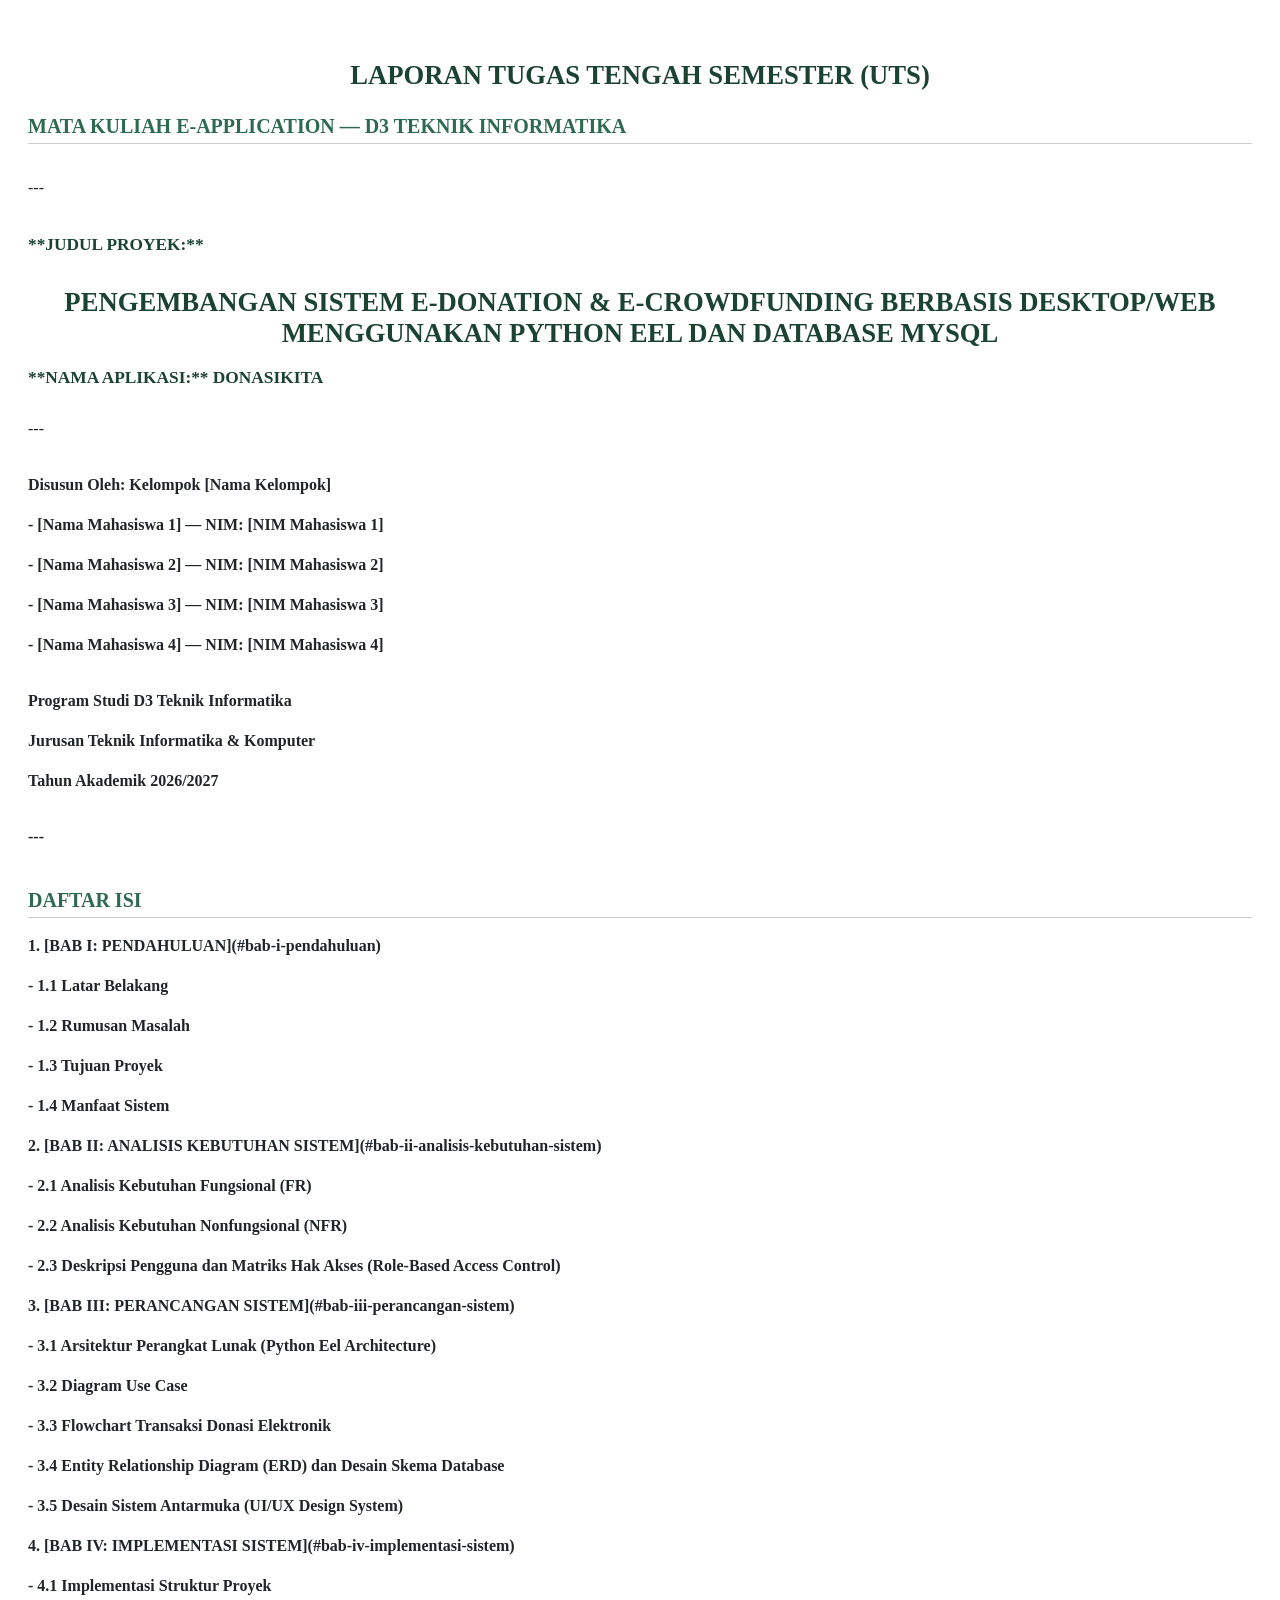
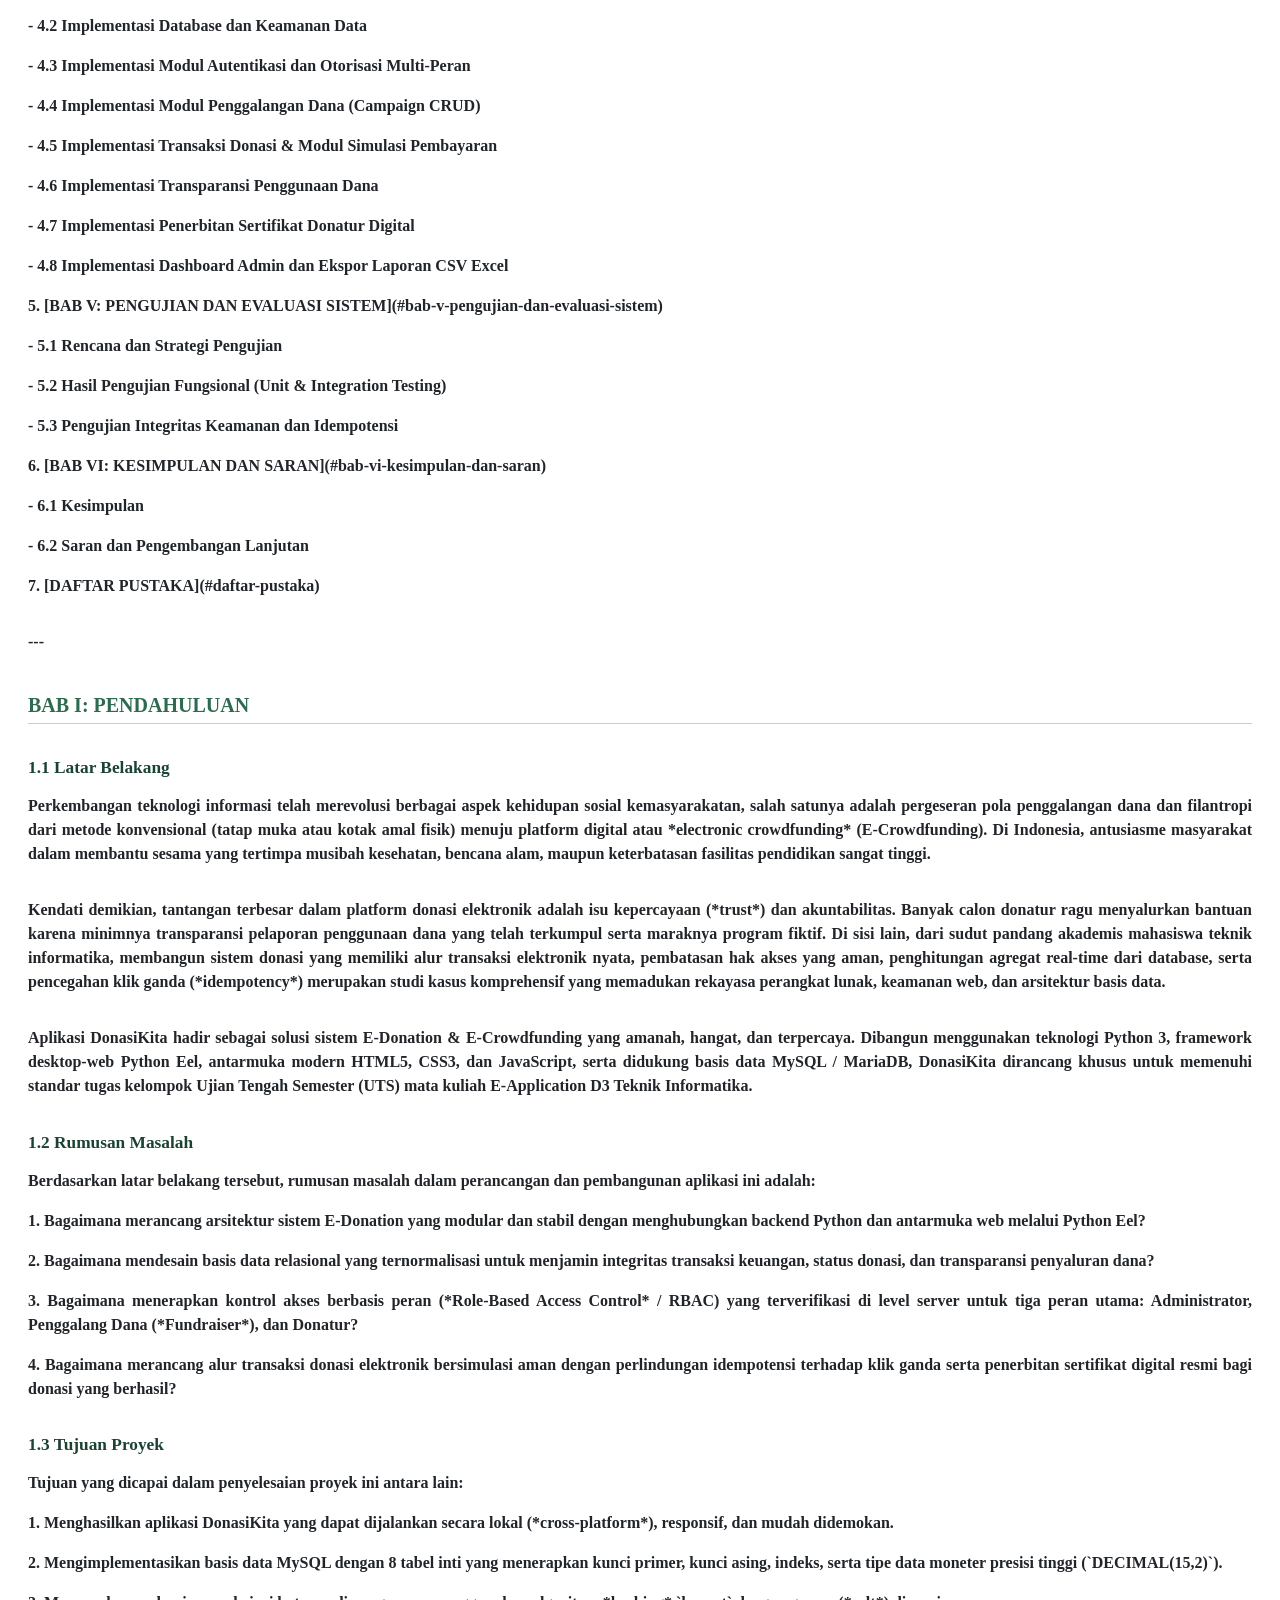
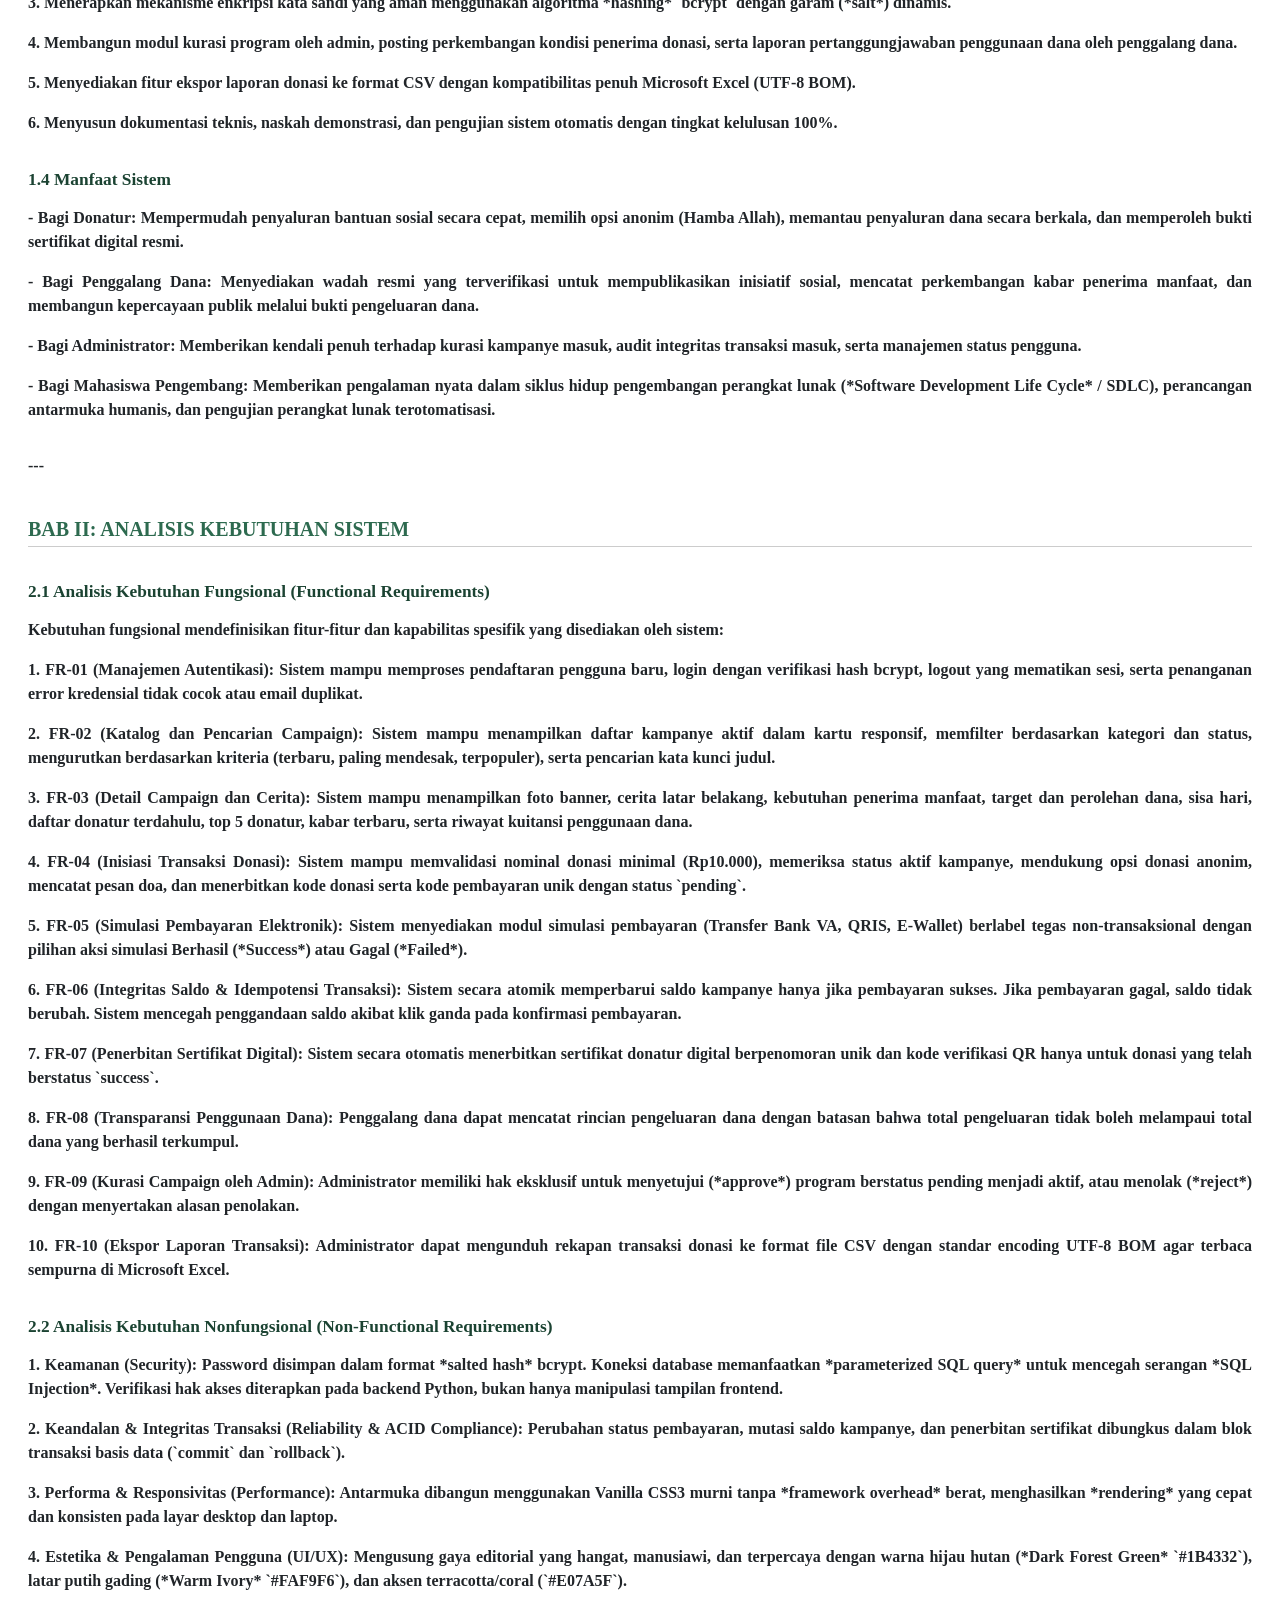
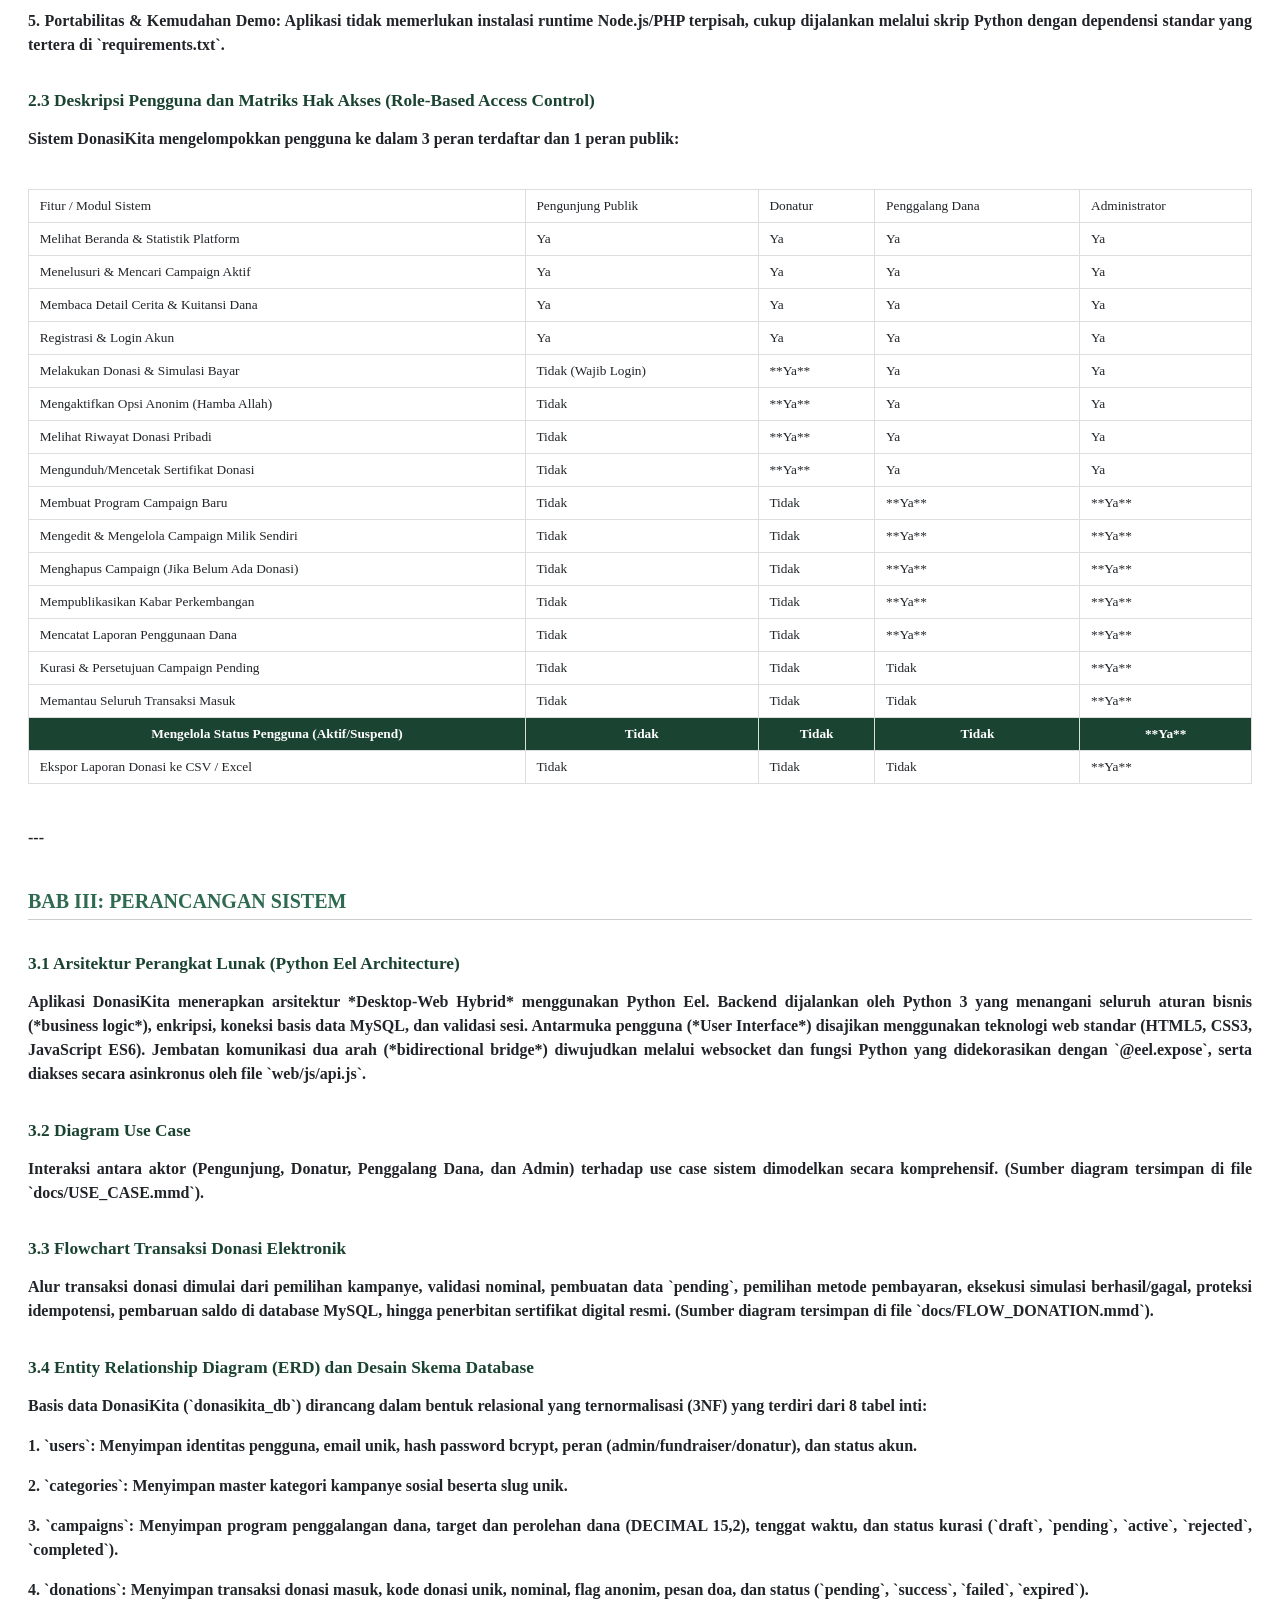
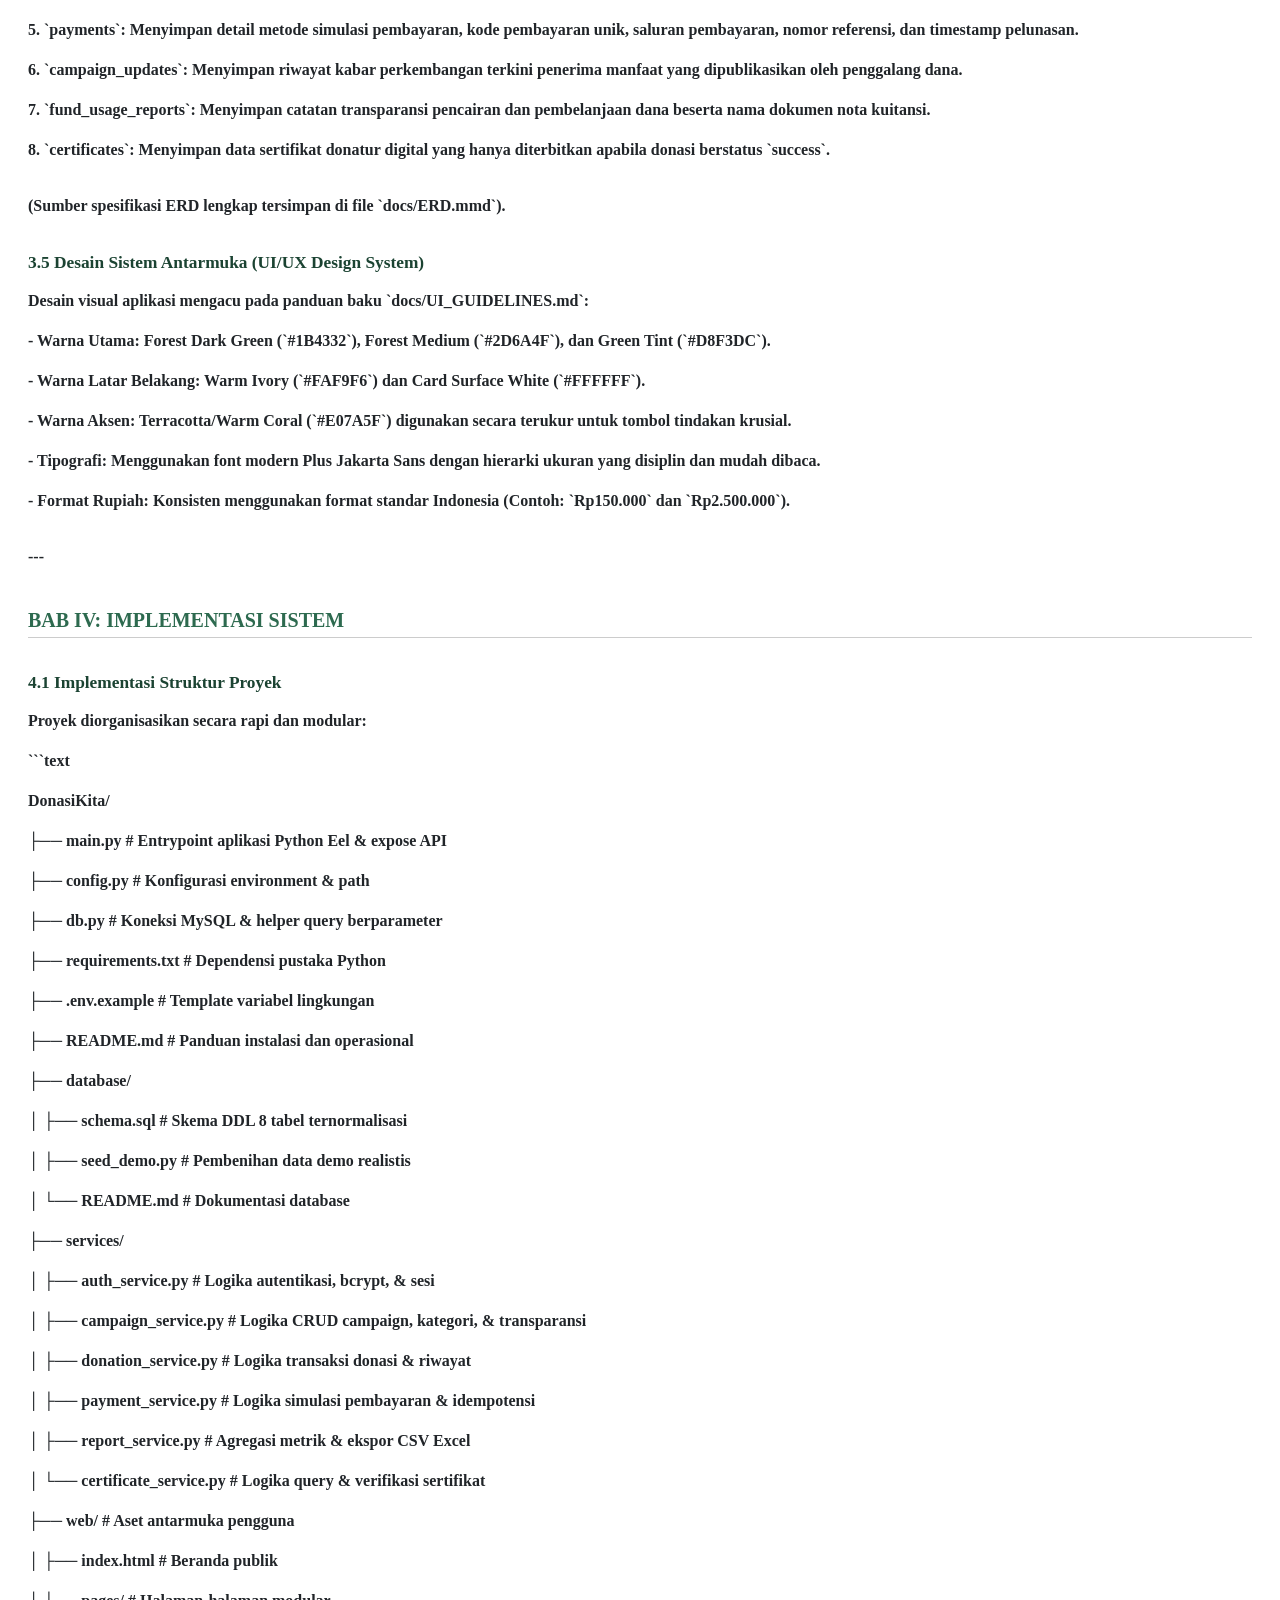
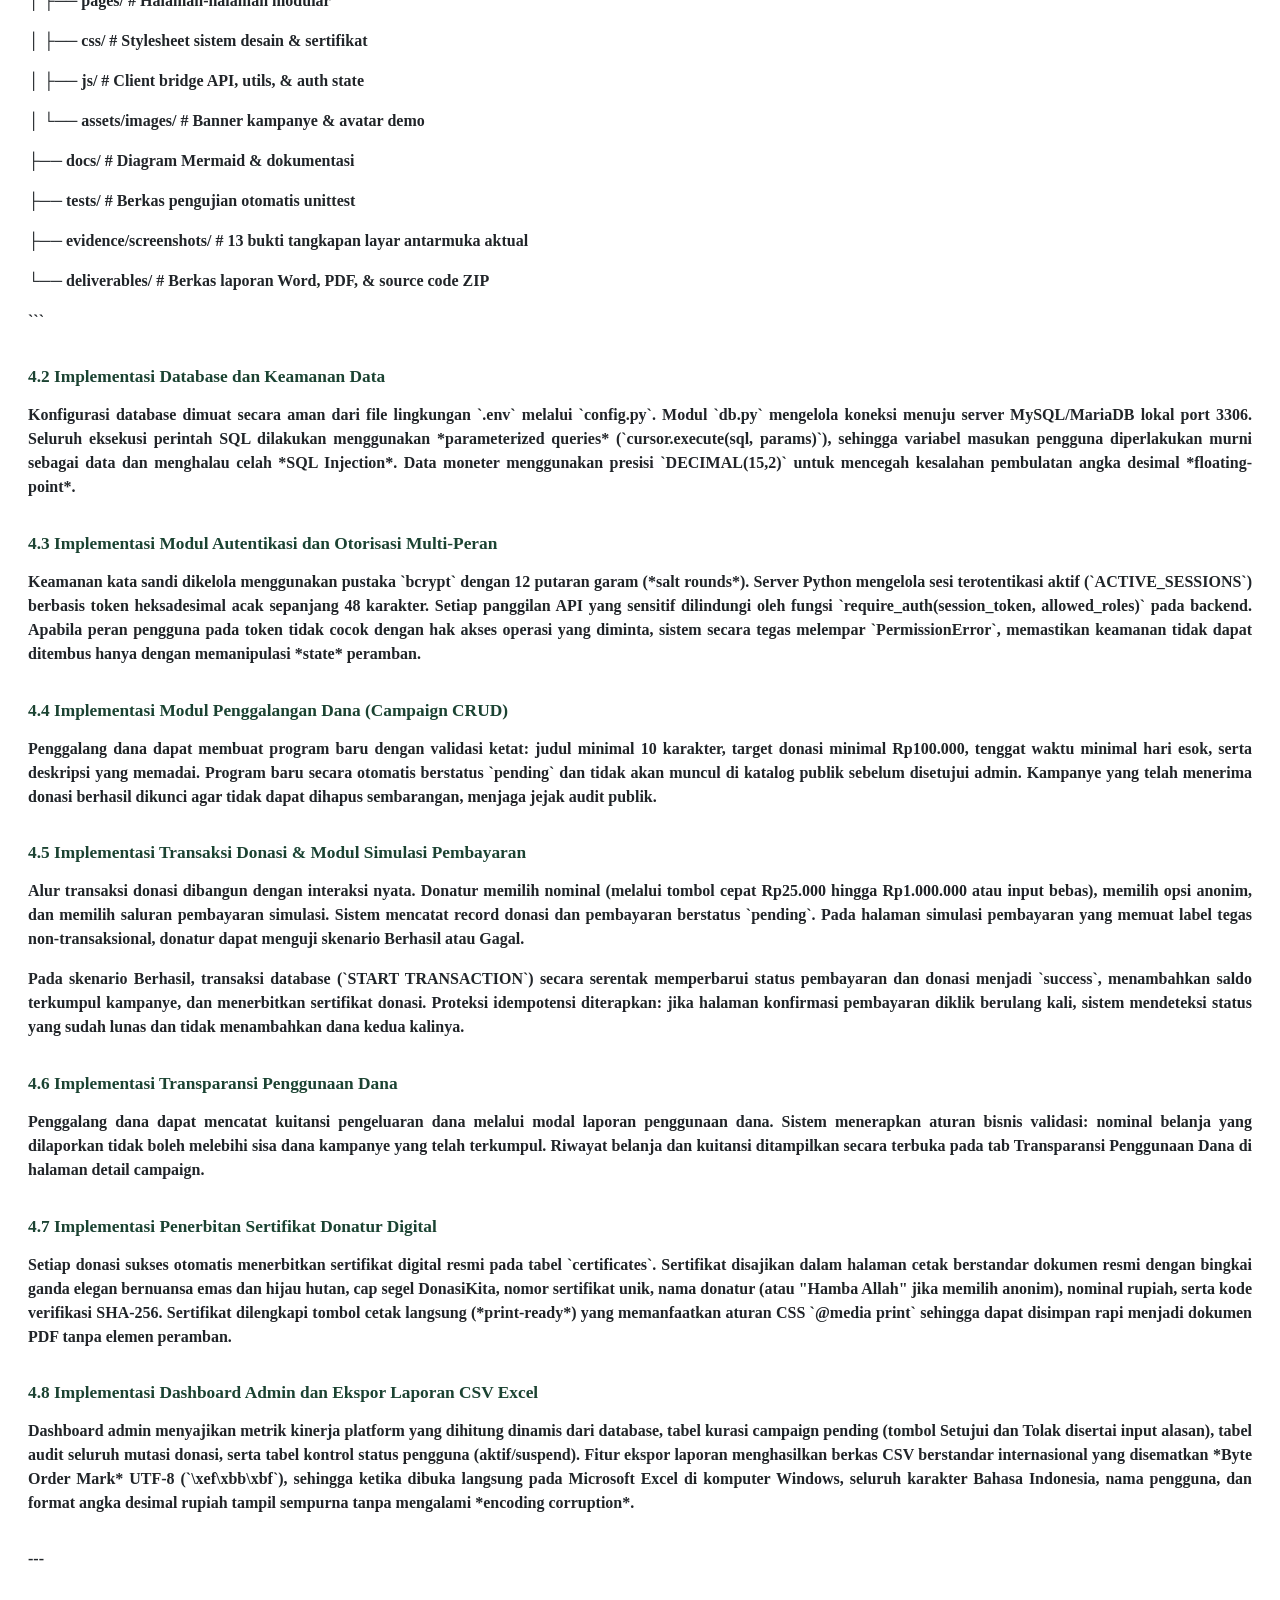
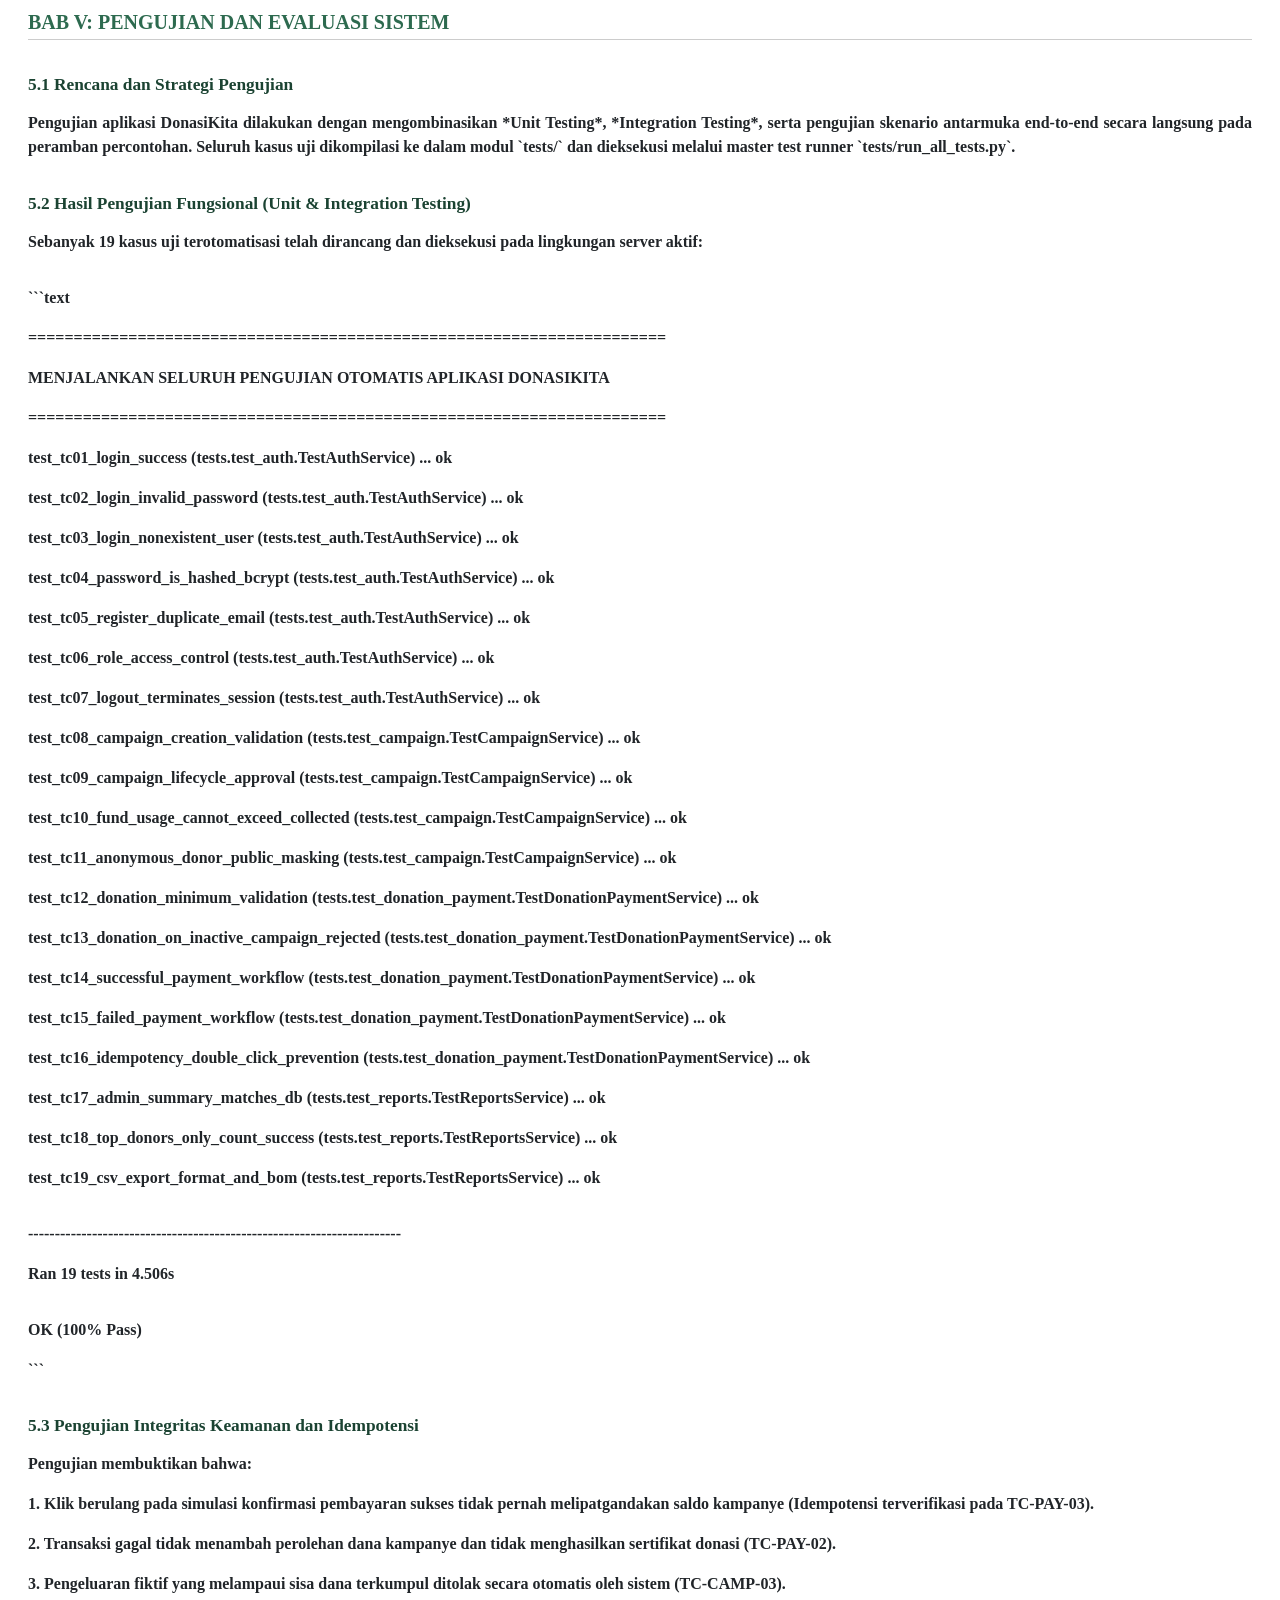
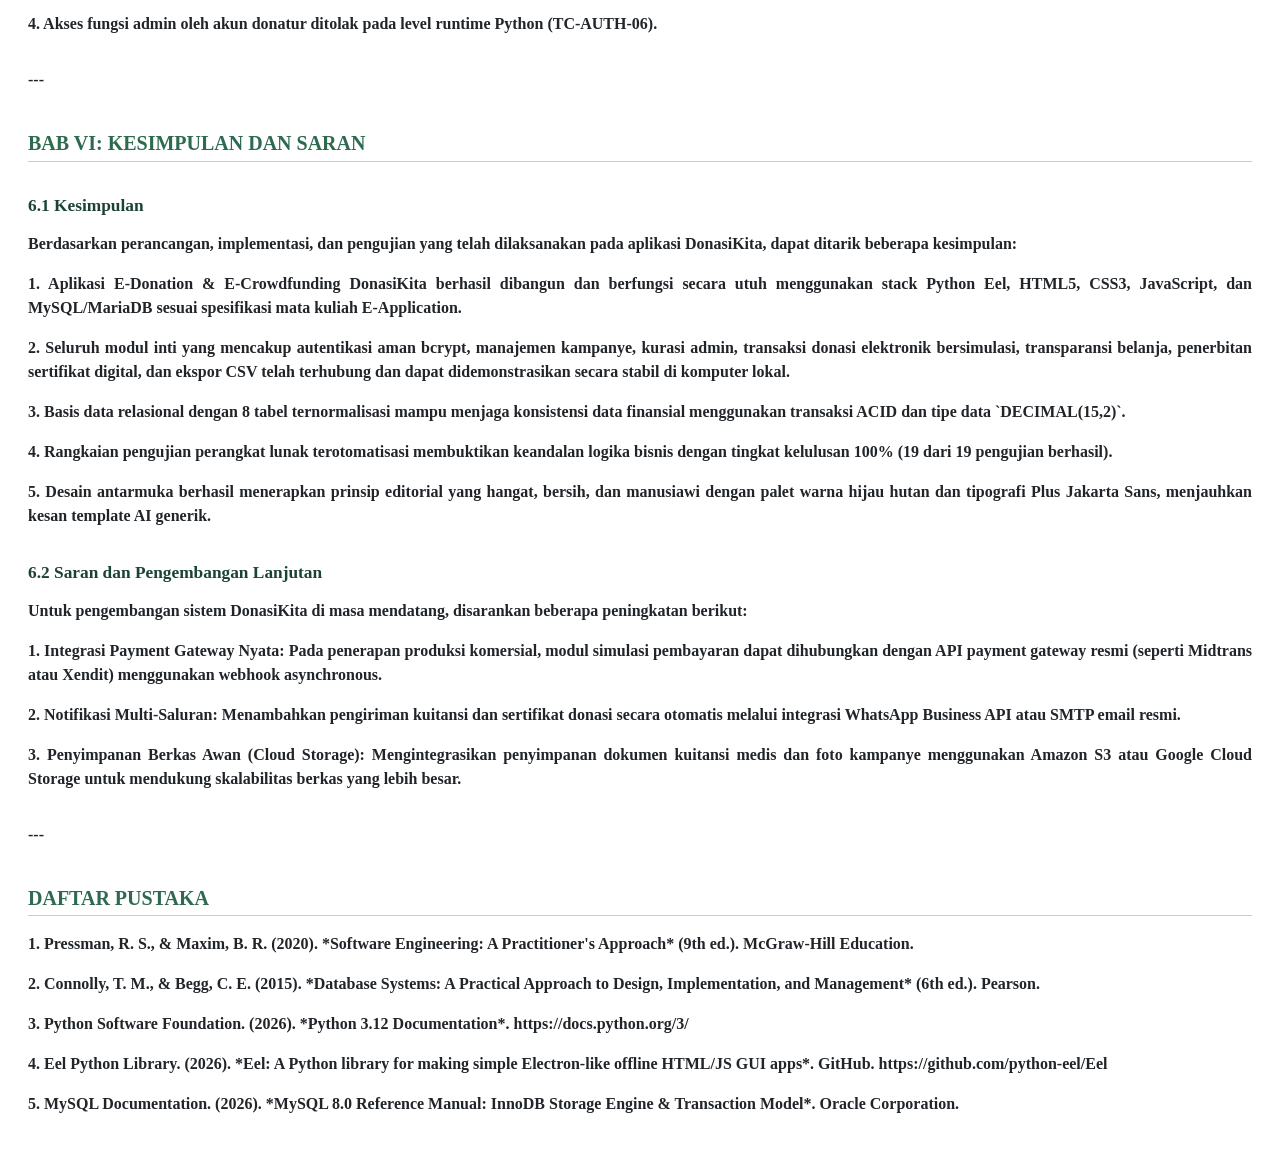
<file: deliverables/Laporan_UTS_DonasiKita.html>
<!DOCTYPE html>
<html lang="id">
<head>
<meta charset="utf-8">
<title>Laporan UTS DonasiKita</title>
<style>
  @page {
    size: A4;
    margin: 3cm 3cm 3cm 4cm;
  }
  body {
    font-family: 'Times New Roman', serif;
    color: #212529;
    padding: 20px;
  }
</style>
</head>
<body>
<h1 style='color:#1b4332; font-size:20pt; text-align:center; margin-top:24pt; margin-bottom:12pt;'>LAPORAN TUGAS TENGAH SEMESTER (UTS)</h1><h2 style='color:#2d6a4f; font-size:15pt; margin-top:18pt; margin-bottom:8pt; border-bottom:1px solid #ccc; padding-bottom:4pt;'>MATA KULIAH E-APPLICATION — D3 TEKNIK INFORMATIKA</h2><div style='height:4pt;'></div><p style='text-align:justify; line-height:1.5; margin-bottom:8pt; font-size:12pt;'>---</p><div style='height:4pt;'></div><h3 style='color:#1b4332; font-size:13pt; margin-top:14pt; margin-bottom:6pt;'>**JUDUL PROYEK:**</h3><h1 style='color:#1b4332; font-size:20pt; text-align:center; margin-top:24pt; margin-bottom:12pt;'>PENGEMBANGAN SISTEM E-DONATION & E-CROWDFUNDING BERBASIS DESKTOP/WEB MENGGUNAKAN PYTHON EEL DAN DATABASE MYSQL</h1><h3 style='color:#1b4332; font-size:13pt; margin-top:14pt; margin-bottom:6pt;'>**NAMA APLIKASI:** DONASIKITA</h3><div style='height:4pt;'></div><p style='text-align:justify; line-height:1.5; margin-bottom:8pt; font-size:12pt;'>---</p><div style='height:4pt;'></div><p style='text-align:justify; line-height:1.5; margin-bottom:8pt; font-size:12pt;'><strong>Disusun Oleh: Kelompok [Nama Kelompok]<strong></p><p style='text-align:justify; line-height:1.5; margin-bottom:8pt; font-size:12pt;'>- [Nama Mahasiswa 1] — NIM: [NIM Mahasiswa 1]</p><p style='text-align:justify; line-height:1.5; margin-bottom:8pt; font-size:12pt;'>- [Nama Mahasiswa 2] — NIM: [NIM Mahasiswa 2]</p><p style='text-align:justify; line-height:1.5; margin-bottom:8pt; font-size:12pt;'>- [Nama Mahasiswa 3] — NIM: [NIM Mahasiswa 3]</p><p style='text-align:justify; line-height:1.5; margin-bottom:8pt; font-size:12pt;'>- [Nama Mahasiswa 4] — NIM: [NIM Mahasiswa 4]</p><div style='height:4pt;'></div><p style='text-align:justify; line-height:1.5; margin-bottom:8pt; font-size:12pt;'><strong>Program Studi D3 Teknik Informatika<strong></p><p style='text-align:justify; line-height:1.5; margin-bottom:8pt; font-size:12pt;'><strong>Jurusan Teknik Informatika & Komputer<strong></p><p style='text-align:justify; line-height:1.5; margin-bottom:8pt; font-size:12pt;'><strong>Tahun Akademik 2026/2027<strong></p><div style='height:4pt;'></div><p style='text-align:justify; line-height:1.5; margin-bottom:8pt; font-size:12pt;'>---</p><div style='height:4pt;'></div><h2 style='color:#2d6a4f; font-size:15pt; margin-top:18pt; margin-bottom:8pt; border-bottom:1px solid #ccc; padding-bottom:4pt;'>DAFTAR ISI</h2><p style='text-align:justify; line-height:1.5; margin-bottom:8pt; font-size:12pt;'>1. [BAB I: PENDAHULUAN](#bab-i-pendahuluan)</p><p style='text-align:justify; line-height:1.5; margin-bottom:8pt; font-size:12pt;'>- 1.1 Latar Belakang</p><p style='text-align:justify; line-height:1.5; margin-bottom:8pt; font-size:12pt;'>- 1.2 Rumusan Masalah</p><p style='text-align:justify; line-height:1.5; margin-bottom:8pt; font-size:12pt;'>- 1.3 Tujuan Proyek</p><p style='text-align:justify; line-height:1.5; margin-bottom:8pt; font-size:12pt;'>- 1.4 Manfaat Sistem</p><p style='text-align:justify; line-height:1.5; margin-bottom:8pt; font-size:12pt;'>2. [BAB II: ANALISIS KEBUTUHAN SISTEM](#bab-ii-analisis-kebutuhan-sistem)</p><p style='text-align:justify; line-height:1.5; margin-bottom:8pt; font-size:12pt;'>- 2.1 Analisis Kebutuhan Fungsional (FR)</p><p style='text-align:justify; line-height:1.5; margin-bottom:8pt; font-size:12pt;'>- 2.2 Analisis Kebutuhan Nonfungsional (NFR)</p><p style='text-align:justify; line-height:1.5; margin-bottom:8pt; font-size:12pt;'>- 2.3 Deskripsi Pengguna dan Matriks Hak Akses (Role-Based Access Control)</p><p style='text-align:justify; line-height:1.5; margin-bottom:8pt; font-size:12pt;'>3. [BAB III: PERANCANGAN SISTEM](#bab-iii-perancangan-sistem)</p><p style='text-align:justify; line-height:1.5; margin-bottom:8pt; font-size:12pt;'>- 3.1 Arsitektur Perangkat Lunak (Python Eel Architecture)</p><p style='text-align:justify; line-height:1.5; margin-bottom:8pt; font-size:12pt;'>- 3.2 Diagram Use Case</p><p style='text-align:justify; line-height:1.5; margin-bottom:8pt; font-size:12pt;'>- 3.3 Flowchart Transaksi Donasi Elektronik</p><p style='text-align:justify; line-height:1.5; margin-bottom:8pt; font-size:12pt;'>- 3.4 Entity Relationship Diagram (ERD) dan Desain Skema Database</p><p style='text-align:justify; line-height:1.5; margin-bottom:8pt; font-size:12pt;'>- 3.5 Desain Sistem Antarmuka (UI/UX Design System)</p><p style='text-align:justify; line-height:1.5; margin-bottom:8pt; font-size:12pt;'>4. [BAB IV: IMPLEMENTASI SISTEM](#bab-iv-implementasi-sistem)</p><p style='text-align:justify; line-height:1.5; margin-bottom:8pt; font-size:12pt;'>- 4.1 Implementasi Struktur Proyek</p><p style='text-align:justify; line-height:1.5; margin-bottom:8pt; font-size:12pt;'>- 4.2 Implementasi Database dan Keamanan Data</p><p style='text-align:justify; line-height:1.5; margin-bottom:8pt; font-size:12pt;'>- 4.3 Implementasi Modul Autentikasi dan Otorisasi Multi-Peran</p><p style='text-align:justify; line-height:1.5; margin-bottom:8pt; font-size:12pt;'>- 4.4 Implementasi Modul Penggalangan Dana (Campaign CRUD)</p><p style='text-align:justify; line-height:1.5; margin-bottom:8pt; font-size:12pt;'>- 4.5 Implementasi Transaksi Donasi & Modul Simulasi Pembayaran</p><p style='text-align:justify; line-height:1.5; margin-bottom:8pt; font-size:12pt;'>- 4.6 Implementasi Transparansi Penggunaan Dana</p><p style='text-align:justify; line-height:1.5; margin-bottom:8pt; font-size:12pt;'>- 4.7 Implementasi Penerbitan Sertifikat Donatur Digital</p><p style='text-align:justify; line-height:1.5; margin-bottom:8pt; font-size:12pt;'>- 4.8 Implementasi Dashboard Admin dan Ekspor Laporan CSV Excel</p><p style='text-align:justify; line-height:1.5; margin-bottom:8pt; font-size:12pt;'>5. [BAB V: PENGUJIAN DAN EVALUASI SISTEM](#bab-v-pengujian-dan-evaluasi-sistem)</p><p style='text-align:justify; line-height:1.5; margin-bottom:8pt; font-size:12pt;'>- 5.1 Rencana dan Strategi Pengujian</p><p style='text-align:justify; line-height:1.5; margin-bottom:8pt; font-size:12pt;'>- 5.2 Hasil Pengujian Fungsional (Unit & Integration Testing)</p><p style='text-align:justify; line-height:1.5; margin-bottom:8pt; font-size:12pt;'>- 5.3 Pengujian Integritas Keamanan dan Idempotensi</p><p style='text-align:justify; line-height:1.5; margin-bottom:8pt; font-size:12pt;'>6. [BAB VI: KESIMPULAN DAN SARAN](#bab-vi-kesimpulan-dan-saran)</p><p style='text-align:justify; line-height:1.5; margin-bottom:8pt; font-size:12pt;'>- 6.1 Kesimpulan</p><p style='text-align:justify; line-height:1.5; margin-bottom:8pt; font-size:12pt;'>- 6.2 Saran dan Pengembangan Lanjutan</p><p style='text-align:justify; line-height:1.5; margin-bottom:8pt; font-size:12pt;'>7. [DAFTAR PUSTAKA](#daftar-pustaka)</p><div style='height:4pt;'></div><p style='text-align:justify; line-height:1.5; margin-bottom:8pt; font-size:12pt;'>---</p><div style='height:4pt;'></div><h2 style='color:#2d6a4f; font-size:15pt; margin-top:18pt; margin-bottom:8pt; border-bottom:1px solid #ccc; padding-bottom:4pt;'>BAB I: PENDAHULUAN</h2><div style='height:4pt;'></div><h3 style='color:#1b4332; font-size:13pt; margin-top:14pt; margin-bottom:6pt;'>1.1 Latar Belakang</h3><p style='text-align:justify; line-height:1.5; margin-bottom:8pt; font-size:12pt;'>Perkembangan teknologi informasi telah merevolusi berbagai aspek kehidupan sosial kemasyarakatan, salah satunya adalah pergeseran pola penggalangan dana dan filantropi dari metode konvensional (tatap muka atau kotak amal fisik) menuju platform digital atau *electronic crowdfunding* (E-Crowdfunding). Di Indonesia, antusiasme masyarakat dalam membantu sesama yang tertimpa musibah kesehatan, bencana alam, maupun keterbatasan fasilitas pendidikan sangat tinggi.</p><div style='height:4pt;'></div><p style='text-align:justify; line-height:1.5; margin-bottom:8pt; font-size:12pt;'>Kendati demikian, tantangan terbesar dalam platform donasi elektronik adalah <strong>isu kepercayaan (*trust*) dan akuntabilitas<strong>. Banyak calon donatur ragu menyalurkan bantuan karena minimnya transparansi pelaporan penggunaan dana yang telah terkumpul serta maraknya program fiktif. Di sisi lain, dari sudut pandang akademis mahasiswa teknik informatika, membangun sistem donasi yang memiliki alur transaksi elektronik nyata, pembatasan hak akses yang aman, penghitungan agregat real-time dari database, serta pencegahan klik ganda (*idempotency*) merupakan studi kasus komprehensif yang memadukan rekayasa perangkat lunak, keamanan web, dan arsitektur basis data.</p><div style='height:4pt;'></div><p style='text-align:justify; line-height:1.5; margin-bottom:8pt; font-size:12pt;'>Aplikasi <strong>DonasiKita<strong> hadir sebagai solusi sistem E-Donation & E-Crowdfunding yang amanah, hangat, dan terpercaya. Dibangun menggunakan teknologi <strong>Python 3<strong>, framework desktop-web <strong>Python Eel<strong>, antarmuka modern <strong>HTML5, CSS3, dan JavaScript<strong>, serta didukung basis data <strong>MySQL / MariaDB<strong>, DonasiKita dirancang khusus untuk memenuhi standar tugas kelompok Ujian Tengah Semester (UTS) mata kuliah E-Application D3 Teknik Informatika.</p><div style='height:4pt;'></div><h3 style='color:#1b4332; font-size:13pt; margin-top:14pt; margin-bottom:6pt;'>1.2 Rumusan Masalah</h3><p style='text-align:justify; line-height:1.5; margin-bottom:8pt; font-size:12pt;'>Berdasarkan latar belakang tersebut, rumusan masalah dalam perancangan dan pembangunan aplikasi ini adalah:</p><p style='text-align:justify; line-height:1.5; margin-bottom:8pt; font-size:12pt;'>1. Bagaimana merancang arsitektur sistem E-Donation yang modular dan stabil dengan menghubungkan backend Python dan antarmuka web melalui Python Eel?</p><p style='text-align:justify; line-height:1.5; margin-bottom:8pt; font-size:12pt;'>2. Bagaimana mendesain basis data relasional yang ternormalisasi untuk menjamin integritas transaksi keuangan, status donasi, dan transparansi penyaluran dana?</p><p style='text-align:justify; line-height:1.5; margin-bottom:8pt; font-size:12pt;'>3. Bagaimana menerapkan kontrol akses berbasis peran (*Role-Based Access Control* / RBAC) yang terverifikasi di level server untuk tiga peran utama: Administrator, Penggalang Dana (*Fundraiser*), dan Donatur?</p><p style='text-align:justify; line-height:1.5; margin-bottom:8pt; font-size:12pt;'>4. Bagaimana merancang alur transaksi donasi elektronik bersimulasi aman dengan perlindungan idempotensi terhadap klik ganda serta penerbitan sertifikat digital resmi bagi donasi yang berhasil?</p><div style='height:4pt;'></div><h3 style='color:#1b4332; font-size:13pt; margin-top:14pt; margin-bottom:6pt;'>1.3 Tujuan Proyek</h3><p style='text-align:justify; line-height:1.5; margin-bottom:8pt; font-size:12pt;'>Tujuan yang dicapai dalam penyelesaian proyek ini antara lain:</p><p style='text-align:justify; line-height:1.5; margin-bottom:8pt; font-size:12pt;'>1. Menghasilkan aplikasi DonasiKita yang dapat dijalankan secara lokal (*cross-platform*), responsif, dan mudah didemokan.</p><p style='text-align:justify; line-height:1.5; margin-bottom:8pt; font-size:12pt;'>2. Mengimplementasikan basis data MySQL dengan 8 tabel inti yang menerapkan kunci primer, kunci asing, indeks, serta tipe data moneter presisi tinggi (`DECIMAL(15,2)`).</p><p style='text-align:justify; line-height:1.5; margin-bottom:8pt; font-size:12pt;'>3. Menerapkan mekanisme enkripsi kata sandi yang aman menggunakan algoritma *hashing* `bcrypt` dengan garam (*salt*) dinamis.</p><p style='text-align:justify; line-height:1.5; margin-bottom:8pt; font-size:12pt;'>4. Membangun modul kurasi program oleh admin, posting perkembangan kondisi penerima donasi, serta laporan pertanggungjawaban penggunaan dana oleh penggalang dana.</p><p style='text-align:justify; line-height:1.5; margin-bottom:8pt; font-size:12pt;'>5. Menyediakan fitur ekspor laporan donasi ke format CSV dengan kompatibilitas penuh Microsoft Excel (UTF-8 BOM).</p><p style='text-align:justify; line-height:1.5; margin-bottom:8pt; font-size:12pt;'>6. Menyusun dokumentasi teknis, naskah demonstrasi, dan pengujian sistem otomatis dengan tingkat kelulusan 100%.</p><div style='height:4pt;'></div><h3 style='color:#1b4332; font-size:13pt; margin-top:14pt; margin-bottom:6pt;'>1.4 Manfaat Sistem</h3><p style='text-align:justify; line-height:1.5; margin-bottom:8pt; font-size:12pt;'>- <strong>Bagi Donatur<strong>: Mempermudah penyaluran bantuan sosial secara cepat, memilih opsi anonim (Hamba Allah), memantau penyaluran dana secara berkala, dan memperoleh bukti sertifikat digital resmi.</p><p style='text-align:justify; line-height:1.5; margin-bottom:8pt; font-size:12pt;'>- <strong>Bagi Penggalang Dana<strong>: Menyediakan wadah resmi yang terverifikasi untuk mempublikasikan inisiatif sosial, mencatat perkembangan kabar penerima manfaat, dan membangun kepercayaan publik melalui bukti pengeluaran dana.</p><p style='text-align:justify; line-height:1.5; margin-bottom:8pt; font-size:12pt;'>- <strong>Bagi Administrator<strong>: Memberikan kendali penuh terhadap kurasi kampanye masuk, audit integritas transaksi masuk, serta manajemen status pengguna.</p><p style='text-align:justify; line-height:1.5; margin-bottom:8pt; font-size:12pt;'>- <strong>Bagi Mahasiswa Pengembang<strong>: Memberikan pengalaman nyata dalam siklus hidup pengembangan perangkat lunak (*Software Development Life Cycle* / SDLC), perancangan antarmuka humanis, dan pengujian perangkat lunak terotomatisasi.</p><div style='height:4pt;'></div><p style='text-align:justify; line-height:1.5; margin-bottom:8pt; font-size:12pt;'>---</p><div style='height:4pt;'></div><h2 style='color:#2d6a4f; font-size:15pt; margin-top:18pt; margin-bottom:8pt; border-bottom:1px solid #ccc; padding-bottom:4pt;'>BAB II: ANALISIS KEBUTUHAN SISTEM</h2><div style='height:4pt;'></div><h3 style='color:#1b4332; font-size:13pt; margin-top:14pt; margin-bottom:6pt;'>2.1 Analisis Kebutuhan Fungsional (Functional Requirements)</h3><p style='text-align:justify; line-height:1.5; margin-bottom:8pt; font-size:12pt;'>Kebutuhan fungsional mendefinisikan fitur-fitur dan kapabilitas spesifik yang disediakan oleh sistem:</p><p style='text-align:justify; line-height:1.5; margin-bottom:8pt; font-size:12pt;'>1. <strong>FR-01 (Manajemen Autentikasi)<strong>: Sistem mampu memproses pendaftaran pengguna baru, login dengan verifikasi hash bcrypt, logout yang mematikan sesi, serta penanganan error kredensial tidak cocok atau email duplikat.</p><p style='text-align:justify; line-height:1.5; margin-bottom:8pt; font-size:12pt;'>2. <strong>FR-02 (Katalog dan Pencarian Campaign)<strong>: Sistem mampu menampilkan daftar kampanye aktif dalam kartu responsif, memfilter berdasarkan kategori dan status, mengurutkan berdasarkan kriteria (terbaru, paling mendesak, terpopuler), serta pencarian kata kunci judul.</p><p style='text-align:justify; line-height:1.5; margin-bottom:8pt; font-size:12pt;'>3. <strong>FR-03 (Detail Campaign dan Cerita)<strong>: Sistem mampu menampilkan foto banner, cerita latar belakang, kebutuhan penerima manfaat, target dan perolehan dana, sisa hari, daftar donatur terdahulu, top 5 donatur, kabar terbaru, serta riwayat kuitansi penggunaan dana.</p><p style='text-align:justify; line-height:1.5; margin-bottom:8pt; font-size:12pt;'>4. <strong>FR-04 (Inisiasi Transaksi Donasi)<strong>: Sistem mampu memvalidasi nominal donasi minimal (Rp10.000), memeriksa status aktif kampanye, mendukung opsi donasi anonim, mencatat pesan doa, dan menerbitkan kode donasi serta kode pembayaran unik dengan status `pending`.</p><p style='text-align:justify; line-height:1.5; margin-bottom:8pt; font-size:12pt;'>5. <strong>FR-05 (Simulasi Pembayaran Elektronik)<strong>: Sistem menyediakan modul simulasi pembayaran (Transfer Bank VA, QRIS, E-Wallet) berlabel tegas non-transaksional dengan pilihan aksi simulasi Berhasil (*Success*) atau Gagal (*Failed*).</p><p style='text-align:justify; line-height:1.5; margin-bottom:8pt; font-size:12pt;'>6. <strong>FR-06 (Integritas Saldo & Idempotensi Transaksi)<strong>: Sistem secara atomik memperbarui saldo kampanye hanya jika pembayaran sukses. Jika pembayaran gagal, saldo tidak berubah. Sistem mencegah penggandaan saldo akibat klik ganda pada konfirmasi pembayaran.</p><p style='text-align:justify; line-height:1.5; margin-bottom:8pt; font-size:12pt;'>7. <strong>FR-07 (Penerbitan Sertifikat Digital)<strong>: Sistem secara otomatis menerbitkan sertifikat donatur digital berpenomoran unik dan kode verifikasi QR hanya untuk donasi yang telah berstatus `success`.</p><p style='text-align:justify; line-height:1.5; margin-bottom:8pt; font-size:12pt;'>8. <strong>FR-08 (Transparansi Penggunaan Dana)<strong>: Penggalang dana dapat mencatat rincian pengeluaran dana dengan batasan bahwa total pengeluaran tidak boleh melampaui total dana yang berhasil terkumpul.</p><p style='text-align:justify; line-height:1.5; margin-bottom:8pt; font-size:12pt;'>9. <strong>FR-09 (Kurasi Campaign oleh Admin)<strong>: Administrator memiliki hak eksklusif untuk menyetujui (*approve*) program berstatus pending menjadi aktif, atau menolak (*reject*) dengan menyertakan alasan penolakan.</p><p style='text-align:justify; line-height:1.5; margin-bottom:8pt; font-size:12pt;'>10. <strong>FR-10 (Ekspor Laporan Transaksi)<strong>: Administrator dapat mengunduh rekapan transaksi donasi ke format file CSV dengan standar encoding UTF-8 BOM agar terbaca sempurna di Microsoft Excel.</p><div style='height:4pt;'></div><h3 style='color:#1b4332; font-size:13pt; margin-top:14pt; margin-bottom:6pt;'>2.2 Analisis Kebutuhan Nonfungsional (Non-Functional Requirements)</h3><p style='text-align:justify; line-height:1.5; margin-bottom:8pt; font-size:12pt;'>1. <strong>Keamanan (Security)<strong>: Password disimpan dalam format *salted hash* bcrypt. Koneksi database memanfaatkan *parameterized SQL query* untuk mencegah serangan *SQL Injection*. Verifikasi hak akses diterapkan pada backend Python, bukan hanya manipulasi tampilan frontend.</p><p style='text-align:justify; line-height:1.5; margin-bottom:8pt; font-size:12pt;'>2. <strong>Keandalan & Integritas Transaksi (Reliability & ACID Compliance)<strong>: Perubahan status pembayaran, mutasi saldo kampanye, dan penerbitan sertifikat dibungkus dalam blok transaksi basis data (`commit` dan `rollback`).</p><p style='text-align:justify; line-height:1.5; margin-bottom:8pt; font-size:12pt;'>3. <strong>Performa & Responsivitas (Performance)<strong>: Antarmuka dibangun menggunakan Vanilla CSS3 murni tanpa *framework overhead* berat, menghasilkan *rendering* yang cepat dan konsisten pada layar desktop dan laptop.</p><p style='text-align:justify; line-height:1.5; margin-bottom:8pt; font-size:12pt;'>4. <strong>Estetika & Pengalaman Pengguna (UI/UX)<strong>: Mengusung gaya editorial yang hangat, manusiawi, dan terpercaya dengan warna hijau hutan (*Dark Forest Green* `#1B4332`), latar putih gading (*Warm Ivory* `#FAF9F6`), dan aksen terracotta/coral (`#E07A5F`).</p><p style='text-align:justify; line-height:1.5; margin-bottom:8pt; font-size:12pt;'>5. <strong>Portabilitas & Kemudahan Demo<strong>: Aplikasi tidak memerlukan instalasi runtime Node.js/PHP terpisah, cukup dijalankan melalui skrip Python dengan dependensi standar yang tertera di `requirements.txt`.</p><div style='height:4pt;'></div><h3 style='color:#1b4332; font-size:13pt; margin-top:14pt; margin-bottom:6pt;'>2.3 Deskripsi Pengguna dan Matriks Hak Akses (Role-Based Access Control)</h3><p style='text-align:justify; line-height:1.5; margin-bottom:8pt; font-size:12pt;'>Sistem DonasiKita mengelompokkan pengguna ke dalam 3 peran terdaftar dan 1 peran publik:</p><div style='height:4pt;'></div><table style='width:100%; border-collapse:collapse; margin:16pt 0; font-size:10pt;'><tr><td style='border:1px solid #ddd; padding:6pt; border-bottom:1px solid #ddd; padding:6pt 8pt;'>Fitur / Modul Sistem</td><td style='border:1px solid #ddd; padding:6pt; border-bottom:1px solid #ddd; padding:6pt 8pt;'>Pengunjung Publik</td><td style='border:1px solid #ddd; padding:6pt; border-bottom:1px solid #ddd; padding:6pt 8pt;'>Donatur</td><td style='border:1px solid #ddd; padding:6pt; border-bottom:1px solid #ddd; padding:6pt 8pt;'>Penggalang Dana</td><td style='border:1px solid #ddd; padding:6pt; border-bottom:1px solid #ddd; padding:6pt 8pt;'>Administrator</td></tr><tr><td style='border:1px solid #ddd; padding:6pt; border-bottom:1px solid #ddd; padding:6pt 8pt;'>Melihat Beranda & Statistik Platform</td><td style='border:1px solid #ddd; padding:6pt; border-bottom:1px solid #ddd; padding:6pt 8pt;'>Ya</td><td style='border:1px solid #ddd; padding:6pt; border-bottom:1px solid #ddd; padding:6pt 8pt;'>Ya</td><td style='border:1px solid #ddd; padding:6pt; border-bottom:1px solid #ddd; padding:6pt 8pt;'>Ya</td><td style='border:1px solid #ddd; padding:6pt; border-bottom:1px solid #ddd; padding:6pt 8pt;'>Ya</td></tr><tr><td style='border:1px solid #ddd; padding:6pt; border-bottom:1px solid #ddd; padding:6pt 8pt;'>Menelusuri & Mencari Campaign Aktif</td><td style='border:1px solid #ddd; padding:6pt; border-bottom:1px solid #ddd; padding:6pt 8pt;'>Ya</td><td style='border:1px solid #ddd; padding:6pt; border-bottom:1px solid #ddd; padding:6pt 8pt;'>Ya</td><td style='border:1px solid #ddd; padding:6pt; border-bottom:1px solid #ddd; padding:6pt 8pt;'>Ya</td><td style='border:1px solid #ddd; padding:6pt; border-bottom:1px solid #ddd; padding:6pt 8pt;'>Ya</td></tr><tr><td style='border:1px solid #ddd; padding:6pt; border-bottom:1px solid #ddd; padding:6pt 8pt;'>Membaca Detail Cerita & Kuitansi Dana</td><td style='border:1px solid #ddd; padding:6pt; border-bottom:1px solid #ddd; padding:6pt 8pt;'>Ya</td><td style='border:1px solid #ddd; padding:6pt; border-bottom:1px solid #ddd; padding:6pt 8pt;'>Ya</td><td style='border:1px solid #ddd; padding:6pt; border-bottom:1px solid #ddd; padding:6pt 8pt;'>Ya</td><td style='border:1px solid #ddd; padding:6pt; border-bottom:1px solid #ddd; padding:6pt 8pt;'>Ya</td></tr><tr><td style='border:1px solid #ddd; padding:6pt; border-bottom:1px solid #ddd; padding:6pt 8pt;'>Registrasi & Login Akun</td><td style='border:1px solid #ddd; padding:6pt; border-bottom:1px solid #ddd; padding:6pt 8pt;'>Ya</td><td style='border:1px solid #ddd; padding:6pt; border-bottom:1px solid #ddd; padding:6pt 8pt;'>Ya</td><td style='border:1px solid #ddd; padding:6pt; border-bottom:1px solid #ddd; padding:6pt 8pt;'>Ya</td><td style='border:1px solid #ddd; padding:6pt; border-bottom:1px solid #ddd; padding:6pt 8pt;'>Ya</td></tr><tr><td style='border:1px solid #ddd; padding:6pt; border-bottom:1px solid #ddd; padding:6pt 8pt;'>Melakukan Donasi & Simulasi Bayar</td><td style='border:1px solid #ddd; padding:6pt; border-bottom:1px solid #ddd; padding:6pt 8pt;'>Tidak (Wajib Login)</td><td style='border:1px solid #ddd; padding:6pt; border-bottom:1px solid #ddd; padding:6pt 8pt;'>**Ya**</td><td style='border:1px solid #ddd; padding:6pt; border-bottom:1px solid #ddd; padding:6pt 8pt;'>Ya</td><td style='border:1px solid #ddd; padding:6pt; border-bottom:1px solid #ddd; padding:6pt 8pt;'>Ya</td></tr><tr><td style='border:1px solid #ddd; padding:6pt; border-bottom:1px solid #ddd; padding:6pt 8pt;'>Mengaktifkan Opsi Anonim (Hamba Allah)</td><td style='border:1px solid #ddd; padding:6pt; border-bottom:1px solid #ddd; padding:6pt 8pt;'>Tidak</td><td style='border:1px solid #ddd; padding:6pt; border-bottom:1px solid #ddd; padding:6pt 8pt;'>**Ya**</td><td style='border:1px solid #ddd; padding:6pt; border-bottom:1px solid #ddd; padding:6pt 8pt;'>Ya</td><td style='border:1px solid #ddd; padding:6pt; border-bottom:1px solid #ddd; padding:6pt 8pt;'>Ya</td></tr><tr><td style='border:1px solid #ddd; padding:6pt; border-bottom:1px solid #ddd; padding:6pt 8pt;'>Melihat Riwayat Donasi Pribadi</td><td style='border:1px solid #ddd; padding:6pt; border-bottom:1px solid #ddd; padding:6pt 8pt;'>Tidak</td><td style='border:1px solid #ddd; padding:6pt; border-bottom:1px solid #ddd; padding:6pt 8pt;'>**Ya**</td><td style='border:1px solid #ddd; padding:6pt; border-bottom:1px solid #ddd; padding:6pt 8pt;'>Ya</td><td style='border:1px solid #ddd; padding:6pt; border-bottom:1px solid #ddd; padding:6pt 8pt;'>Ya</td></tr><tr><td style='border:1px solid #ddd; padding:6pt; border-bottom:1px solid #ddd; padding:6pt 8pt;'>Mengunduh/Mencetak Sertifikat Donasi</td><td style='border:1px solid #ddd; padding:6pt; border-bottom:1px solid #ddd; padding:6pt 8pt;'>Tidak</td><td style='border:1px solid #ddd; padding:6pt; border-bottom:1px solid #ddd; padding:6pt 8pt;'>**Ya**</td><td style='border:1px solid #ddd; padding:6pt; border-bottom:1px solid #ddd; padding:6pt 8pt;'>Ya</td><td style='border:1px solid #ddd; padding:6pt; border-bottom:1px solid #ddd; padding:6pt 8pt;'>Ya</td></tr><tr><td style='border:1px solid #ddd; padding:6pt; border-bottom:1px solid #ddd; padding:6pt 8pt;'>Membuat Program Campaign Baru</td><td style='border:1px solid #ddd; padding:6pt; border-bottom:1px solid #ddd; padding:6pt 8pt;'>Tidak</td><td style='border:1px solid #ddd; padding:6pt; border-bottom:1px solid #ddd; padding:6pt 8pt;'>Tidak</td><td style='border:1px solid #ddd; padding:6pt; border-bottom:1px solid #ddd; padding:6pt 8pt;'>**Ya**</td><td style='border:1px solid #ddd; padding:6pt; border-bottom:1px solid #ddd; padding:6pt 8pt;'>**Ya**</td></tr><tr><td style='border:1px solid #ddd; padding:6pt; border-bottom:1px solid #ddd; padding:6pt 8pt;'>Mengedit & Mengelola Campaign Milik Sendiri</td><td style='border:1px solid #ddd; padding:6pt; border-bottom:1px solid #ddd; padding:6pt 8pt;'>Tidak</td><td style='border:1px solid #ddd; padding:6pt; border-bottom:1px solid #ddd; padding:6pt 8pt;'>Tidak</td><td style='border:1px solid #ddd; padding:6pt; border-bottom:1px solid #ddd; padding:6pt 8pt;'>**Ya**</td><td style='border:1px solid #ddd; padding:6pt; border-bottom:1px solid #ddd; padding:6pt 8pt;'>**Ya**</td></tr><tr><td style='border:1px solid #ddd; padding:6pt; border-bottom:1px solid #ddd; padding:6pt 8pt;'>Menghapus Campaign (Jika Belum Ada Donasi)</td><td style='border:1px solid #ddd; padding:6pt; border-bottom:1px solid #ddd; padding:6pt 8pt;'>Tidak</td><td style='border:1px solid #ddd; padding:6pt; border-bottom:1px solid #ddd; padding:6pt 8pt;'>Tidak</td><td style='border:1px solid #ddd; padding:6pt; border-bottom:1px solid #ddd; padding:6pt 8pt;'>**Ya**</td><td style='border:1px solid #ddd; padding:6pt; border-bottom:1px solid #ddd; padding:6pt 8pt;'>**Ya**</td></tr><tr><td style='border:1px solid #ddd; padding:6pt; border-bottom:1px solid #ddd; padding:6pt 8pt;'>Mempublikasikan Kabar Perkembangan</td><td style='border:1px solid #ddd; padding:6pt; border-bottom:1px solid #ddd; padding:6pt 8pt;'>Tidak</td><td style='border:1px solid #ddd; padding:6pt; border-bottom:1px solid #ddd; padding:6pt 8pt;'>Tidak</td><td style='border:1px solid #ddd; padding:6pt; border-bottom:1px solid #ddd; padding:6pt 8pt;'>**Ya**</td><td style='border:1px solid #ddd; padding:6pt; border-bottom:1px solid #ddd; padding:6pt 8pt;'>**Ya**</td></tr><tr><td style='border:1px solid #ddd; padding:6pt; border-bottom:1px solid #ddd; padding:6pt 8pt;'>Mencatat Laporan Penggunaan Dana</td><td style='border:1px solid #ddd; padding:6pt; border-bottom:1px solid #ddd; padding:6pt 8pt;'>Tidak</td><td style='border:1px solid #ddd; padding:6pt; border-bottom:1px solid #ddd; padding:6pt 8pt;'>Tidak</td><td style='border:1px solid #ddd; padding:6pt; border-bottom:1px solid #ddd; padding:6pt 8pt;'>**Ya**</td><td style='border:1px solid #ddd; padding:6pt; border-bottom:1px solid #ddd; padding:6pt 8pt;'>**Ya**</td></tr><tr><td style='border:1px solid #ddd; padding:6pt; border-bottom:1px solid #ddd; padding:6pt 8pt;'>Kurasi & Persetujuan Campaign Pending</td><td style='border:1px solid #ddd; padding:6pt; border-bottom:1px solid #ddd; padding:6pt 8pt;'>Tidak</td><td style='border:1px solid #ddd; padding:6pt; border-bottom:1px solid #ddd; padding:6pt 8pt;'>Tidak</td><td style='border:1px solid #ddd; padding:6pt; border-bottom:1px solid #ddd; padding:6pt 8pt;'>Tidak</td><td style='border:1px solid #ddd; padding:6pt; border-bottom:1px solid #ddd; padding:6pt 8pt;'>**Ya**</td></tr><tr><td style='border:1px solid #ddd; padding:6pt; border-bottom:1px solid #ddd; padding:6pt 8pt;'>Memantau Seluruh Transaksi Masuk</td><td style='border:1px solid #ddd; padding:6pt; border-bottom:1px solid #ddd; padding:6pt 8pt;'>Tidak</td><td style='border:1px solid #ddd; padding:6pt; border-bottom:1px solid #ddd; padding:6pt 8pt;'>Tidak</td><td style='border:1px solid #ddd; padding:6pt; border-bottom:1px solid #ddd; padding:6pt 8pt;'>Tidak</td><td style='border:1px solid #ddd; padding:6pt; border-bottom:1px solid #ddd; padding:6pt 8pt;'>**Ya**</td></tr><tr><th style='border:1px solid #ddd; padding:6pt; background:#1b4332; color:#fff;'>Mengelola Status Pengguna (Aktif/Suspend)</th><th style='border:1px solid #ddd; padding:6pt; background:#1b4332; color:#fff;'>Tidak</th><th style='border:1px solid #ddd; padding:6pt; background:#1b4332; color:#fff;'>Tidak</th><th style='border:1px solid #ddd; padding:6pt; background:#1b4332; color:#fff;'>Tidak</th><th style='border:1px solid #ddd; padding:6pt; background:#1b4332; color:#fff;'>**Ya**</th></tr><tr><td style='border:1px solid #ddd; padding:6pt; border-bottom:1px solid #ddd; padding:6pt 8pt;'>Ekspor Laporan Donasi ke CSV / Excel</td><td style='border:1px solid #ddd; padding:6pt; border-bottom:1px solid #ddd; padding:6pt 8pt;'>Tidak</td><td style='border:1px solid #ddd; padding:6pt; border-bottom:1px solid #ddd; padding:6pt 8pt;'>Tidak</td><td style='border:1px solid #ddd; padding:6pt; border-bottom:1px solid #ddd; padding:6pt 8pt;'>Tidak</td><td style='border:1px solid #ddd; padding:6pt; border-bottom:1px solid #ddd; padding:6pt 8pt;'>**Ya**</td></tr></table><div style='height:4pt;'></div><p style='text-align:justify; line-height:1.5; margin-bottom:8pt; font-size:12pt;'>---</p><div style='height:4pt;'></div><h2 style='color:#2d6a4f; font-size:15pt; margin-top:18pt; margin-bottom:8pt; border-bottom:1px solid #ccc; padding-bottom:4pt;'>BAB III: PERANCANGAN SISTEM</h2><div style='height:4pt;'></div><h3 style='color:#1b4332; font-size:13pt; margin-top:14pt; margin-bottom:6pt;'>3.1 Arsitektur Perangkat Lunak (Python Eel Architecture)</h3><p style='text-align:justify; line-height:1.5; margin-bottom:8pt; font-size:12pt;'>Aplikasi DonasiKita menerapkan arsitektur *Desktop-Web Hybrid* menggunakan <strong>Python Eel<strong>. Backend dijalankan oleh Python 3 yang menangani seluruh aturan bisnis (*business logic*), enkripsi, koneksi basis data MySQL, dan validasi sesi. Antarmuka pengguna (*User Interface*) disajikan menggunakan teknologi web standar (HTML5, CSS3, JavaScript ES6). Jembatan komunikasi dua arah (*bidirectional bridge*) diwujudkan melalui websocket dan fungsi Python yang didekorasikan dengan `@eel.expose`, serta diakses secara asinkronus oleh file `web/js/api.js`.</p><div style='height:4pt;'></div><h3 style='color:#1b4332; font-size:13pt; margin-top:14pt; margin-bottom:6pt;'>3.2 Diagram Use Case</h3><p style='text-align:justify; line-height:1.5; margin-bottom:8pt; font-size:12pt;'>Interaksi antara aktor (Pengunjung, Donatur, Penggalang Dana, dan Admin) terhadap use case sistem dimodelkan secara komprehensif. (Sumber diagram tersimpan di file `docs/USE_CASE.mmd`).</p><div style='height:4pt;'></div><h3 style='color:#1b4332; font-size:13pt; margin-top:14pt; margin-bottom:6pt;'>3.3 Flowchart Transaksi Donasi Elektronik</h3><p style='text-align:justify; line-height:1.5; margin-bottom:8pt; font-size:12pt;'>Alur transaksi donasi dimulai dari pemilihan kampanye, validasi nominal, pembuatan data `pending`, pemilihan metode pembayaran, eksekusi simulasi berhasil/gagal, proteksi idempotensi, pembaruan saldo di database MySQL, hingga penerbitan sertifikat digital resmi. (Sumber diagram tersimpan di file `docs/FLOW_DONATION.mmd`).</p><div style='height:4pt;'></div><h3 style='color:#1b4332; font-size:13pt; margin-top:14pt; margin-bottom:6pt;'>3.4 Entity Relationship Diagram (ERD) dan Desain Skema Database</h3><p style='text-align:justify; line-height:1.5; margin-bottom:8pt; font-size:12pt;'>Basis data DonasiKita (`donasikita_db`) dirancang dalam bentuk relasional yang ternormalisasi (3NF) yang terdiri dari 8 tabel inti:</p><p style='text-align:justify; line-height:1.5; margin-bottom:8pt; font-size:12pt;'>1. `users`: Menyimpan identitas pengguna, email unik, hash password bcrypt, peran (admin/fundraiser/donatur), dan status akun.</p><p style='text-align:justify; line-height:1.5; margin-bottom:8pt; font-size:12pt;'>2. `categories`: Menyimpan master kategori kampanye sosial beserta slug unik.</p><p style='text-align:justify; line-height:1.5; margin-bottom:8pt; font-size:12pt;'>3. `campaigns`: Menyimpan program penggalangan dana, target dan perolehan dana (DECIMAL 15,2), tenggat waktu, dan status kurasi (`draft`, `pending`, `active`, `rejected`, `completed`).</p><p style='text-align:justify; line-height:1.5; margin-bottom:8pt; font-size:12pt;'>4. `donations`: Menyimpan transaksi donasi masuk, kode donasi unik, nominal, flag anonim, pesan doa, dan status (`pending`, `success`, `failed`, `expired`).</p><p style='text-align:justify; line-height:1.5; margin-bottom:8pt; font-size:12pt;'>5. `payments`: Menyimpan detail metode simulasi pembayaran, kode pembayaran unik, saluran pembayaran, nomor referensi, dan timestamp pelunasan.</p><p style='text-align:justify; line-height:1.5; margin-bottom:8pt; font-size:12pt;'>6. `campaign_updates`: Menyimpan riwayat kabar perkembangan terkini penerima manfaat yang dipublikasikan oleh penggalang dana.</p><p style='text-align:justify; line-height:1.5; margin-bottom:8pt; font-size:12pt;'>7. `fund_usage_reports`: Menyimpan catatan transparansi pencairan dan pembelanjaan dana beserta nama dokumen nota kuitansi.</p><p style='text-align:justify; line-height:1.5; margin-bottom:8pt; font-size:12pt;'>8. `certificates`: Menyimpan data sertifikat donatur digital yang hanya diterbitkan apabila donasi berstatus `success`.</p><div style='height:4pt;'></div><p style='text-align:justify; line-height:1.5; margin-bottom:8pt; font-size:12pt;'>(Sumber spesifikasi ERD lengkap tersimpan di file `docs/ERD.mmd`).</p><div style='height:4pt;'></div><h3 style='color:#1b4332; font-size:13pt; margin-top:14pt; margin-bottom:6pt;'>3.5 Desain Sistem Antarmuka (UI/UX Design System)</h3><p style='text-align:justify; line-height:1.5; margin-bottom:8pt; font-size:12pt;'>Desain visual aplikasi mengacu pada panduan baku `docs/UI_GUIDELINES.md`:</p><p style='text-align:justify; line-height:1.5; margin-bottom:8pt; font-size:12pt;'>- <strong>Warna Utama<strong>: Forest Dark Green (`#1B4332`), Forest Medium (`#2D6A4F`), dan Green Tint (`#D8F3DC`).</p><p style='text-align:justify; line-height:1.5; margin-bottom:8pt; font-size:12pt;'>- <strong>Warna Latar Belakang<strong>: Warm Ivory (`#FAF9F6`) dan Card Surface White (`#FFFFFF`).</p><p style='text-align:justify; line-height:1.5; margin-bottom:8pt; font-size:12pt;'>- <strong>Warna Aksen<strong>: Terracotta/Warm Coral (`#E07A5F`) digunakan secara terukur untuk tombol tindakan krusial.</p><p style='text-align:justify; line-height:1.5; margin-bottom:8pt; font-size:12pt;'>- <strong>Tipografi<strong>: Menggunakan font modern <strong>Plus Jakarta Sans<strong> dengan hierarki ukuran yang disiplin dan mudah dibaca.</p><p style='text-align:justify; line-height:1.5; margin-bottom:8pt; font-size:12pt;'>- <strong>Format Rupiah<strong>: Konsisten menggunakan format standar Indonesia (Contoh: `Rp150.000` dan `Rp2.500.000`).</p><div style='height:4pt;'></div><p style='text-align:justify; line-height:1.5; margin-bottom:8pt; font-size:12pt;'>---</p><div style='height:4pt;'></div><h2 style='color:#2d6a4f; font-size:15pt; margin-top:18pt; margin-bottom:8pt; border-bottom:1px solid #ccc; padding-bottom:4pt;'>BAB IV: IMPLEMENTASI SISTEM</h2><div style='height:4pt;'></div><h3 style='color:#1b4332; font-size:13pt; margin-top:14pt; margin-bottom:6pt;'>4.1 Implementasi Struktur Proyek</h3><p style='text-align:justify; line-height:1.5; margin-bottom:8pt; font-size:12pt;'>Proyek diorganisasikan secara rapi dan modular:</p><p style='text-align:justify; line-height:1.5; margin-bottom:8pt; font-size:12pt;'>```text</p><p style='text-align:justify; line-height:1.5; margin-bottom:8pt; font-size:12pt;'>DonasiKita/</p><p style='text-align:justify; line-height:1.5; margin-bottom:8pt; font-size:12pt;'>├── main.py                    # Entrypoint aplikasi Python Eel & expose API</p><p style='text-align:justify; line-height:1.5; margin-bottom:8pt; font-size:12pt;'>├── config.py                  # Konfigurasi environment & path</p><p style='text-align:justify; line-height:1.5; margin-bottom:8pt; font-size:12pt;'>├── db.py                      # Koneksi MySQL & helper query berparameter</p><p style='text-align:justify; line-height:1.5; margin-bottom:8pt; font-size:12pt;'>├── requirements.txt           # Dependensi pustaka Python</p><p style='text-align:justify; line-height:1.5; margin-bottom:8pt; font-size:12pt;'>├── .env.example               # Template variabel lingkungan</p><p style='text-align:justify; line-height:1.5; margin-bottom:8pt; font-size:12pt;'>├── README.md                  # Panduan instalasi dan operasional</p><p style='text-align:justify; line-height:1.5; margin-bottom:8pt; font-size:12pt;'>├── database/</p><p style='text-align:justify; line-height:1.5; margin-bottom:8pt; font-size:12pt;'>│   ├── schema.sql             # Skema DDL 8 tabel ternormalisasi</p><p style='text-align:justify; line-height:1.5; margin-bottom:8pt; font-size:12pt;'>│   ├── seed_demo.py           # Pembenihan data demo realistis</p><p style='text-align:justify; line-height:1.5; margin-bottom:8pt; font-size:12pt;'>│   └── README.md              # Dokumentasi database</p><p style='text-align:justify; line-height:1.5; margin-bottom:8pt; font-size:12pt;'>├── services/</p><p style='text-align:justify; line-height:1.5; margin-bottom:8pt; font-size:12pt;'>│   ├── auth_service.py        # Logika autentikasi, bcrypt, & sesi</p><p style='text-align:justify; line-height:1.5; margin-bottom:8pt; font-size:12pt;'>│   ├── campaign_service.py    # Logika CRUD campaign, kategori, & transparansi</p><p style='text-align:justify; line-height:1.5; margin-bottom:8pt; font-size:12pt;'>│   ├── donation_service.py    # Logika transaksi donasi & riwayat</p><p style='text-align:justify; line-height:1.5; margin-bottom:8pt; font-size:12pt;'>│   ├── payment_service.py     # Logika simulasi pembayaran & idempotensi</p><p style='text-align:justify; line-height:1.5; margin-bottom:8pt; font-size:12pt;'>│   ├── report_service.py      # Agregasi metrik & ekspor CSV Excel</p><p style='text-align:justify; line-height:1.5; margin-bottom:8pt; font-size:12pt;'>│   └── certificate_service.py # Logika query & verifikasi sertifikat</p><p style='text-align:justify; line-height:1.5; margin-bottom:8pt; font-size:12pt;'>├── web/                       # Aset antarmuka pengguna</p><p style='text-align:justify; line-height:1.5; margin-bottom:8pt; font-size:12pt;'>│   ├── index.html             # Beranda publik</p><p style='text-align:justify; line-height:1.5; margin-bottom:8pt; font-size:12pt;'>│   ├── pages/                 # Halaman-halaman modular</p><p style='text-align:justify; line-height:1.5; margin-bottom:8pt; font-size:12pt;'>│   ├── css/                   # Stylesheet sistem desain & sertifikat</p><p style='text-align:justify; line-height:1.5; margin-bottom:8pt; font-size:12pt;'>│   ├── js/                    # Client bridge API, utils, & auth state</p><p style='text-align:justify; line-height:1.5; margin-bottom:8pt; font-size:12pt;'>│   └── assets/images/         # Banner kampanye & avatar demo</p><p style='text-align:justify; line-height:1.5; margin-bottom:8pt; font-size:12pt;'>├── docs/                      # Diagram Mermaid & dokumentasi</p><p style='text-align:justify; line-height:1.5; margin-bottom:8pt; font-size:12pt;'>├── tests/                     # Berkas pengujian otomatis unittest</p><p style='text-align:justify; line-height:1.5; margin-bottom:8pt; font-size:12pt;'>├── evidence/screenshots/      # 13 bukti tangkapan layar antarmuka aktual</p><p style='text-align:justify; line-height:1.5; margin-bottom:8pt; font-size:12pt;'>└── deliverables/              # Berkas laporan Word, PDF, & source code ZIP</p><p style='text-align:justify; line-height:1.5; margin-bottom:8pt; font-size:12pt;'>```</p><div style='height:4pt;'></div><h3 style='color:#1b4332; font-size:13pt; margin-top:14pt; margin-bottom:6pt;'>4.2 Implementasi Database dan Keamanan Data</h3><p style='text-align:justify; line-height:1.5; margin-bottom:8pt; font-size:12pt;'>Konfigurasi database dimuat secara aman dari file lingkungan `.env` melalui `config.py`. Modul `db.py` mengelola koneksi menuju server MySQL/MariaDB lokal port 3306. Seluruh eksekusi perintah SQL dilakukan menggunakan *parameterized queries* (`cursor.execute(sql, params)`), sehingga variabel masukan pengguna diperlakukan murni sebagai data dan menghalau celah *SQL Injection*. Data moneter menggunakan presisi `DECIMAL(15,2)` untuk mencegah kesalahan pembulatan angka desimal *floating-point*.</p><div style='height:4pt;'></div><h3 style='color:#1b4332; font-size:13pt; margin-top:14pt; margin-bottom:6pt;'>4.3 Implementasi Modul Autentikasi dan Otorisasi Multi-Peran</h3><p style='text-align:justify; line-height:1.5; margin-bottom:8pt; font-size:12pt;'>Keamanan kata sandi dikelola menggunakan pustaka `bcrypt` dengan 12 putaran garam (*salt rounds*). Server Python mengelola sesi terotentikasi aktif (`ACTIVE_SESSIONS`) berbasis token heksadesimal acak sepanjang 48 karakter. Setiap panggilan API yang sensitif dilindungi oleh fungsi `require_auth(session_token, allowed_roles)` pada backend. Apabila peran pengguna pada token tidak cocok dengan hak akses operasi yang diminta, sistem secara tegas melempar `PermissionError`, memastikan keamanan tidak dapat ditembus hanya dengan memanipulasi *state* peramban.</p><div style='height:4pt;'></div><h3 style='color:#1b4332; font-size:13pt; margin-top:14pt; margin-bottom:6pt;'>4.4 Implementasi Modul Penggalangan Dana (Campaign CRUD)</h3><p style='text-align:justify; line-height:1.5; margin-bottom:8pt; font-size:12pt;'>Penggalang dana dapat membuat program baru dengan validasi ketat: judul minimal 10 karakter, target donasi minimal Rp100.000, tenggat waktu minimal hari esok, serta deskripsi yang memadai. Program baru secara otomatis berstatus `pending` dan tidak akan muncul di katalog publik sebelum disetujui admin. Kampanye yang telah menerima donasi berhasil dikunci agar tidak dapat dihapus sembarangan, menjaga jejak audit publik.</p><div style='height:4pt;'></div><h3 style='color:#1b4332; font-size:13pt; margin-top:14pt; margin-bottom:6pt;'>4.5 Implementasi Transaksi Donasi & Modul Simulasi Pembayaran</h3><p style='text-align:justify; line-height:1.5; margin-bottom:8pt; font-size:12pt;'>Alur transaksi donasi dibangun dengan interaksi nyata. Donatur memilih nominal (melalui tombol cepat Rp25.000 hingga Rp1.000.000 atau input bebas), memilih opsi anonim, dan memilih saluran pembayaran simulasi. Sistem mencatat record donasi dan pembayaran berstatus `pending`. Pada halaman simulasi pembayaran yang memuat label tegas non-transaksional, donatur dapat menguji skenario Berhasil atau Gagal.</p><p style='text-align:justify; line-height:1.5; margin-bottom:8pt; font-size:12pt;'>Pada skenario Berhasil, transaksi database (`START TRANSACTION`) secara serentak memperbarui status pembayaran dan donasi menjadi `success`, menambahkan saldo terkumpul kampanye, dan menerbitkan sertifikat donasi. Proteksi idempotensi diterapkan: jika halaman konfirmasi pembayaran diklik berulang kali, sistem mendeteksi status yang sudah lunas dan tidak menambahkan dana kedua kalinya.</p><div style='height:4pt;'></div><h3 style='color:#1b4332; font-size:13pt; margin-top:14pt; margin-bottom:6pt;'>4.6 Implementasi Transparansi Penggunaan Dana</h3><p style='text-align:justify; line-height:1.5; margin-bottom:8pt; font-size:12pt;'>Penggalang dana dapat mencatat kuitansi pengeluaran dana melalui modal laporan penggunaan dana. Sistem menerapkan aturan bisnis validasi: nominal belanja yang dilaporkan tidak boleh melebihi sisa dana kampanye yang telah terkumpul. Riwayat belanja dan kuitansi ditampilkan secara terbuka pada tab Transparansi Penggunaan Dana di halaman detail campaign.</p><div style='height:4pt;'></div><h3 style='color:#1b4332; font-size:13pt; margin-top:14pt; margin-bottom:6pt;'>4.7 Implementasi Penerbitan Sertifikat Donatur Digital</h3><p style='text-align:justify; line-height:1.5; margin-bottom:8pt; font-size:12pt;'>Setiap donasi sukses otomatis menerbitkan sertifikat digital resmi pada tabel `certificates`. Sertifikat disajikan dalam halaman cetak berstandar dokumen resmi dengan bingkai ganda elegan bernuansa emas dan hijau hutan, cap segel DonasiKita, nomor sertifikat unik, nama donatur (atau "Hamba Allah" jika memilih anonim), nominal rupiah, serta kode verifikasi SHA-256. Sertifikat dilengkapi tombol cetak langsung (*print-ready*) yang memanfaatkan aturan CSS `@media print` sehingga dapat disimpan rapi menjadi dokumen PDF tanpa elemen peramban.</p><div style='height:4pt;'></div><h3 style='color:#1b4332; font-size:13pt; margin-top:14pt; margin-bottom:6pt;'>4.8 Implementasi Dashboard Admin dan Ekspor Laporan CSV Excel</h3><p style='text-align:justify; line-height:1.5; margin-bottom:8pt; font-size:12pt;'>Dashboard admin menyajikan metrik kinerja platform yang dihitung dinamis dari database, tabel kurasi campaign pending (tombol Setujui dan Tolak disertai input alasan), tabel audit seluruh mutasi donasi, serta tabel kontrol status pengguna (aktif/suspend). Fitur ekspor laporan menghasilkan berkas CSV berstandar internasional yang disematkan *Byte Order Mark* UTF-8 (`\xef\xbb\xbf`), sehingga ketika dibuka langsung pada Microsoft Excel di komputer Windows, seluruh karakter Bahasa Indonesia, nama pengguna, dan format angka desimal rupiah tampil sempurna tanpa mengalami *encoding corruption*.</p><div style='height:4pt;'></div><p style='text-align:justify; line-height:1.5; margin-bottom:8pt; font-size:12pt;'>---</p><div style='height:4pt;'></div><h2 style='color:#2d6a4f; font-size:15pt; margin-top:18pt; margin-bottom:8pt; border-bottom:1px solid #ccc; padding-bottom:4pt;'>BAB V: PENGUJIAN DAN EVALUASI SISTEM</h2><div style='height:4pt;'></div><h3 style='color:#1b4332; font-size:13pt; margin-top:14pt; margin-bottom:6pt;'>5.1 Rencana dan Strategi Pengujian</h3><p style='text-align:justify; line-height:1.5; margin-bottom:8pt; font-size:12pt;'>Pengujian aplikasi DonasiKita dilakukan dengan mengombinasikan *Unit Testing*, *Integration Testing*, serta pengujian skenario antarmuka end-to-end secara langsung pada peramban percontohan. Seluruh kasus uji dikompilasi ke dalam modul `tests/` dan dieksekusi melalui master test runner `tests/run_all_tests.py`.</p><div style='height:4pt;'></div><h3 style='color:#1b4332; font-size:13pt; margin-top:14pt; margin-bottom:6pt;'>5.2 Hasil Pengujian Fungsional (Unit & Integration Testing)</h3><p style='text-align:justify; line-height:1.5; margin-bottom:8pt; font-size:12pt;'>Sebanyak 19 kasus uji terotomatisasi telah dirancang dan dieksekusi pada lingkungan server aktif:</p><div style='height:4pt;'></div><p style='text-align:justify; line-height:1.5; margin-bottom:8pt; font-size:12pt;'>```text</p><p style='text-align:justify; line-height:1.5; margin-bottom:8pt; font-size:12pt;'>======================================================================</p><p style='text-align:justify; line-height:1.5; margin-bottom:8pt; font-size:12pt;'>MENJALANKAN SELURUH PENGUJIAN OTOMATIS APLIKASI DONASIKITA</p><p style='text-align:justify; line-height:1.5; margin-bottom:8pt; font-size:12pt;'>======================================================================</p><p style='text-align:justify; line-height:1.5; margin-bottom:8pt; font-size:12pt;'>test_tc01_login_success (tests.test_auth.TestAuthService) ... ok</p><p style='text-align:justify; line-height:1.5; margin-bottom:8pt; font-size:12pt;'>test_tc02_login_invalid_password (tests.test_auth.TestAuthService) ... ok</p><p style='text-align:justify; line-height:1.5; margin-bottom:8pt; font-size:12pt;'>test_tc03_login_nonexistent_user (tests.test_auth.TestAuthService) ... ok</p><p style='text-align:justify; line-height:1.5; margin-bottom:8pt; font-size:12pt;'>test_tc04_password_is_hashed_bcrypt (tests.test_auth.TestAuthService) ... ok</p><p style='text-align:justify; line-height:1.5; margin-bottom:8pt; font-size:12pt;'>test_tc05_register_duplicate_email (tests.test_auth.TestAuthService) ... ok</p><p style='text-align:justify; line-height:1.5; margin-bottom:8pt; font-size:12pt;'>test_tc06_role_access_control (tests.test_auth.TestAuthService) ... ok</p><p style='text-align:justify; line-height:1.5; margin-bottom:8pt; font-size:12pt;'>test_tc07_logout_terminates_session (tests.test_auth.TestAuthService) ... ok</p><p style='text-align:justify; line-height:1.5; margin-bottom:8pt; font-size:12pt;'>test_tc08_campaign_creation_validation (tests.test_campaign.TestCampaignService) ... ok</p><p style='text-align:justify; line-height:1.5; margin-bottom:8pt; font-size:12pt;'>test_tc09_campaign_lifecycle_approval (tests.test_campaign.TestCampaignService) ... ok</p><p style='text-align:justify; line-height:1.5; margin-bottom:8pt; font-size:12pt;'>test_tc10_fund_usage_cannot_exceed_collected (tests.test_campaign.TestCampaignService) ... ok</p><p style='text-align:justify; line-height:1.5; margin-bottom:8pt; font-size:12pt;'>test_tc11_anonymous_donor_public_masking (tests.test_campaign.TestCampaignService) ... ok</p><p style='text-align:justify; line-height:1.5; margin-bottom:8pt; font-size:12pt;'>test_tc12_donation_minimum_validation (tests.test_donation_payment.TestDonationPaymentService) ... ok</p><p style='text-align:justify; line-height:1.5; margin-bottom:8pt; font-size:12pt;'>test_tc13_donation_on_inactive_campaign_rejected (tests.test_donation_payment.TestDonationPaymentService) ... ok</p><p style='text-align:justify; line-height:1.5; margin-bottom:8pt; font-size:12pt;'>test_tc14_successful_payment_workflow (tests.test_donation_payment.TestDonationPaymentService) ... ok</p><p style='text-align:justify; line-height:1.5; margin-bottom:8pt; font-size:12pt;'>test_tc15_failed_payment_workflow (tests.test_donation_payment.TestDonationPaymentService) ... ok</p><p style='text-align:justify; line-height:1.5; margin-bottom:8pt; font-size:12pt;'>test_tc16_idempotency_double_click_prevention (tests.test_donation_payment.TestDonationPaymentService) ... ok</p><p style='text-align:justify; line-height:1.5; margin-bottom:8pt; font-size:12pt;'>test_tc17_admin_summary_matches_db (tests.test_reports.TestReportsService) ... ok</p><p style='text-align:justify; line-height:1.5; margin-bottom:8pt; font-size:12pt;'>test_tc18_top_donors_only_count_success (tests.test_reports.TestReportsService) ... ok</p><p style='text-align:justify; line-height:1.5; margin-bottom:8pt; font-size:12pt;'>test_tc19_csv_export_format_and_bom (tests.test_reports.TestReportsService) ... ok</p><div style='height:4pt;'></div><p style='text-align:justify; line-height:1.5; margin-bottom:8pt; font-size:12pt;'>----------------------------------------------------------------------</p><p style='text-align:justify; line-height:1.5; margin-bottom:8pt; font-size:12pt;'>Ran 19 tests in 4.506s</p><div style='height:4pt;'></div><p style='text-align:justify; line-height:1.5; margin-bottom:8pt; font-size:12pt;'>OK (100% Pass)</p><p style='text-align:justify; line-height:1.5; margin-bottom:8pt; font-size:12pt;'>```</p><div style='height:4pt;'></div><h3 style='color:#1b4332; font-size:13pt; margin-top:14pt; margin-bottom:6pt;'>5.3 Pengujian Integritas Keamanan dan Idempotensi</h3><p style='text-align:justify; line-height:1.5; margin-bottom:8pt; font-size:12pt;'>Pengujian membuktikan bahwa:</p><p style='text-align:justify; line-height:1.5; margin-bottom:8pt; font-size:12pt;'>1. Klik berulang pada simulasi konfirmasi pembayaran sukses tidak pernah melipatgandakan saldo kampanye (Idempotensi terverifikasi pada TC-PAY-03).</p><p style='text-align:justify; line-height:1.5; margin-bottom:8pt; font-size:12pt;'>2. Transaksi gagal tidak menambah perolehan dana kampanye dan tidak menghasilkan sertifikat donasi (TC-PAY-02).</p><p style='text-align:justify; line-height:1.5; margin-bottom:8pt; font-size:12pt;'>3. Pengeluaran fiktif yang melampaui sisa dana terkumpul ditolak secara otomatis oleh sistem (TC-CAMP-03).</p><p style='text-align:justify; line-height:1.5; margin-bottom:8pt; font-size:12pt;'>4. Akses fungsi admin oleh akun donatur ditolak pada level runtime Python (TC-AUTH-06).</p><div style='height:4pt;'></div><p style='text-align:justify; line-height:1.5; margin-bottom:8pt; font-size:12pt;'>---</p><div style='height:4pt;'></div><h2 style='color:#2d6a4f; font-size:15pt; margin-top:18pt; margin-bottom:8pt; border-bottom:1px solid #ccc; padding-bottom:4pt;'>BAB VI: KESIMPULAN DAN SARAN</h2><div style='height:4pt;'></div><h3 style='color:#1b4332; font-size:13pt; margin-top:14pt; margin-bottom:6pt;'>6.1 Kesimpulan</h3><p style='text-align:justify; line-height:1.5; margin-bottom:8pt; font-size:12pt;'>Berdasarkan perancangan, implementasi, dan pengujian yang telah dilaksanakan pada aplikasi <strong>DonasiKita<strong>, dapat ditarik beberapa kesimpulan:</p><p style='text-align:justify; line-height:1.5; margin-bottom:8pt; font-size:12pt;'>1. Aplikasi E-Donation & E-Crowdfunding DonasiKita berhasil dibangun dan berfungsi secara utuh menggunakan stack Python Eel, HTML5, CSS3, JavaScript, dan MySQL/MariaDB sesuai spesifikasi mata kuliah E-Application.</p><p style='text-align:justify; line-height:1.5; margin-bottom:8pt; font-size:12pt;'>2. Seluruh modul inti yang mencakup autentikasi aman bcrypt, manajemen kampanye, kurasi admin, transaksi donasi elektronik bersimulasi, transparansi belanja, penerbitan sertifikat digital, dan ekspor CSV telah terhubung dan dapat didemonstrasikan secara stabil di komputer lokal.</p><p style='text-align:justify; line-height:1.5; margin-bottom:8pt; font-size:12pt;'>3. Basis data relasional dengan 8 tabel ternormalisasi mampu menjaga konsistensi data finansial menggunakan transaksi ACID dan tipe data `DECIMAL(15,2)`.</p><p style='text-align:justify; line-height:1.5; margin-bottom:8pt; font-size:12pt;'>4. Rangkaian pengujian perangkat lunak terotomatisasi membuktikan keandalan logika bisnis dengan tingkat kelulusan 100% (19 dari 19 pengujian berhasil).</p><p style='text-align:justify; line-height:1.5; margin-bottom:8pt; font-size:12pt;'>5. Desain antarmuka berhasil menerapkan prinsip editorial yang hangat, bersih, dan manusiawi dengan palet warna hijau hutan dan tipografi Plus Jakarta Sans, menjauhkan kesan template AI generik.</p><div style='height:4pt;'></div><h3 style='color:#1b4332; font-size:13pt; margin-top:14pt; margin-bottom:6pt;'>6.2 Saran dan Pengembangan Lanjutan</h3><p style='text-align:justify; line-height:1.5; margin-bottom:8pt; font-size:12pt;'>Untuk pengembangan sistem DonasiKita di masa mendatang, disarankan beberapa peningkatan berikut:</p><p style='text-align:justify; line-height:1.5; margin-bottom:8pt; font-size:12pt;'>1. <strong>Integrasi Payment Gateway Nyata<strong>: Pada penerapan produksi komersial, modul simulasi pembayaran dapat dihubungkan dengan API payment gateway resmi (seperti Midtrans atau Xendit) menggunakan webhook asynchronous.</p><p style='text-align:justify; line-height:1.5; margin-bottom:8pt; font-size:12pt;'>2. <strong>Notifikasi Multi-Saluran<strong>: Menambahkan pengiriman kuitansi dan sertifikat donasi secara otomatis melalui integrasi WhatsApp Business API atau SMTP email resmi.</p><p style='text-align:justify; line-height:1.5; margin-bottom:8pt; font-size:12pt;'>3. <strong>Penyimpanan Berkas Awan (Cloud Storage)<strong>: Mengintegrasikan penyimpanan dokumen kuitansi medis dan foto kampanye menggunakan Amazon S3 atau Google Cloud Storage untuk mendukung skalabilitas berkas yang lebih besar.</p><div style='height:4pt;'></div><p style='text-align:justify; line-height:1.5; margin-bottom:8pt; font-size:12pt;'>---</p><div style='height:4pt;'></div><h2 style='color:#2d6a4f; font-size:15pt; margin-top:18pt; margin-bottom:8pt; border-bottom:1px solid #ccc; padding-bottom:4pt;'>DAFTAR PUSTAKA</h2><p style='text-align:justify; line-height:1.5; margin-bottom:8pt; font-size:12pt;'>1. Pressman, R. S., & Maxim, B. R. (2020). *Software Engineering: A Practitioner's Approach* (9th ed.). McGraw-Hill Education.</p><p style='text-align:justify; line-height:1.5; margin-bottom:8pt; font-size:12pt;'>2. Connolly, T. M., & Begg, C. E. (2015). *Database Systems: A Practical Approach to Design, Implementation, and Management* (6th ed.). Pearson.</p><p style='text-align:justify; line-height:1.5; margin-bottom:8pt; font-size:12pt;'>3. Python Software Foundation. (2026). *Python 3.12 Documentation*. https://docs.python.org/3/</p><p style='text-align:justify; line-height:1.5; margin-bottom:8pt; font-size:12pt;'>4. Eel Python Library. (2026). *Eel: A Python library for making simple Electron-like offline HTML/JS GUI apps*. GitHub. https://github.com/python-eel/Eel</p><p style='text-align:justify; line-height:1.5; margin-bottom:8pt; font-size:12pt;'>5. MySQL Documentation. (2026). *MySQL 8.0 Reference Manual: InnoDB Storage Engine & Transaction Model*. Oracle Corporation.</p>
</body>
</html>
</file>
